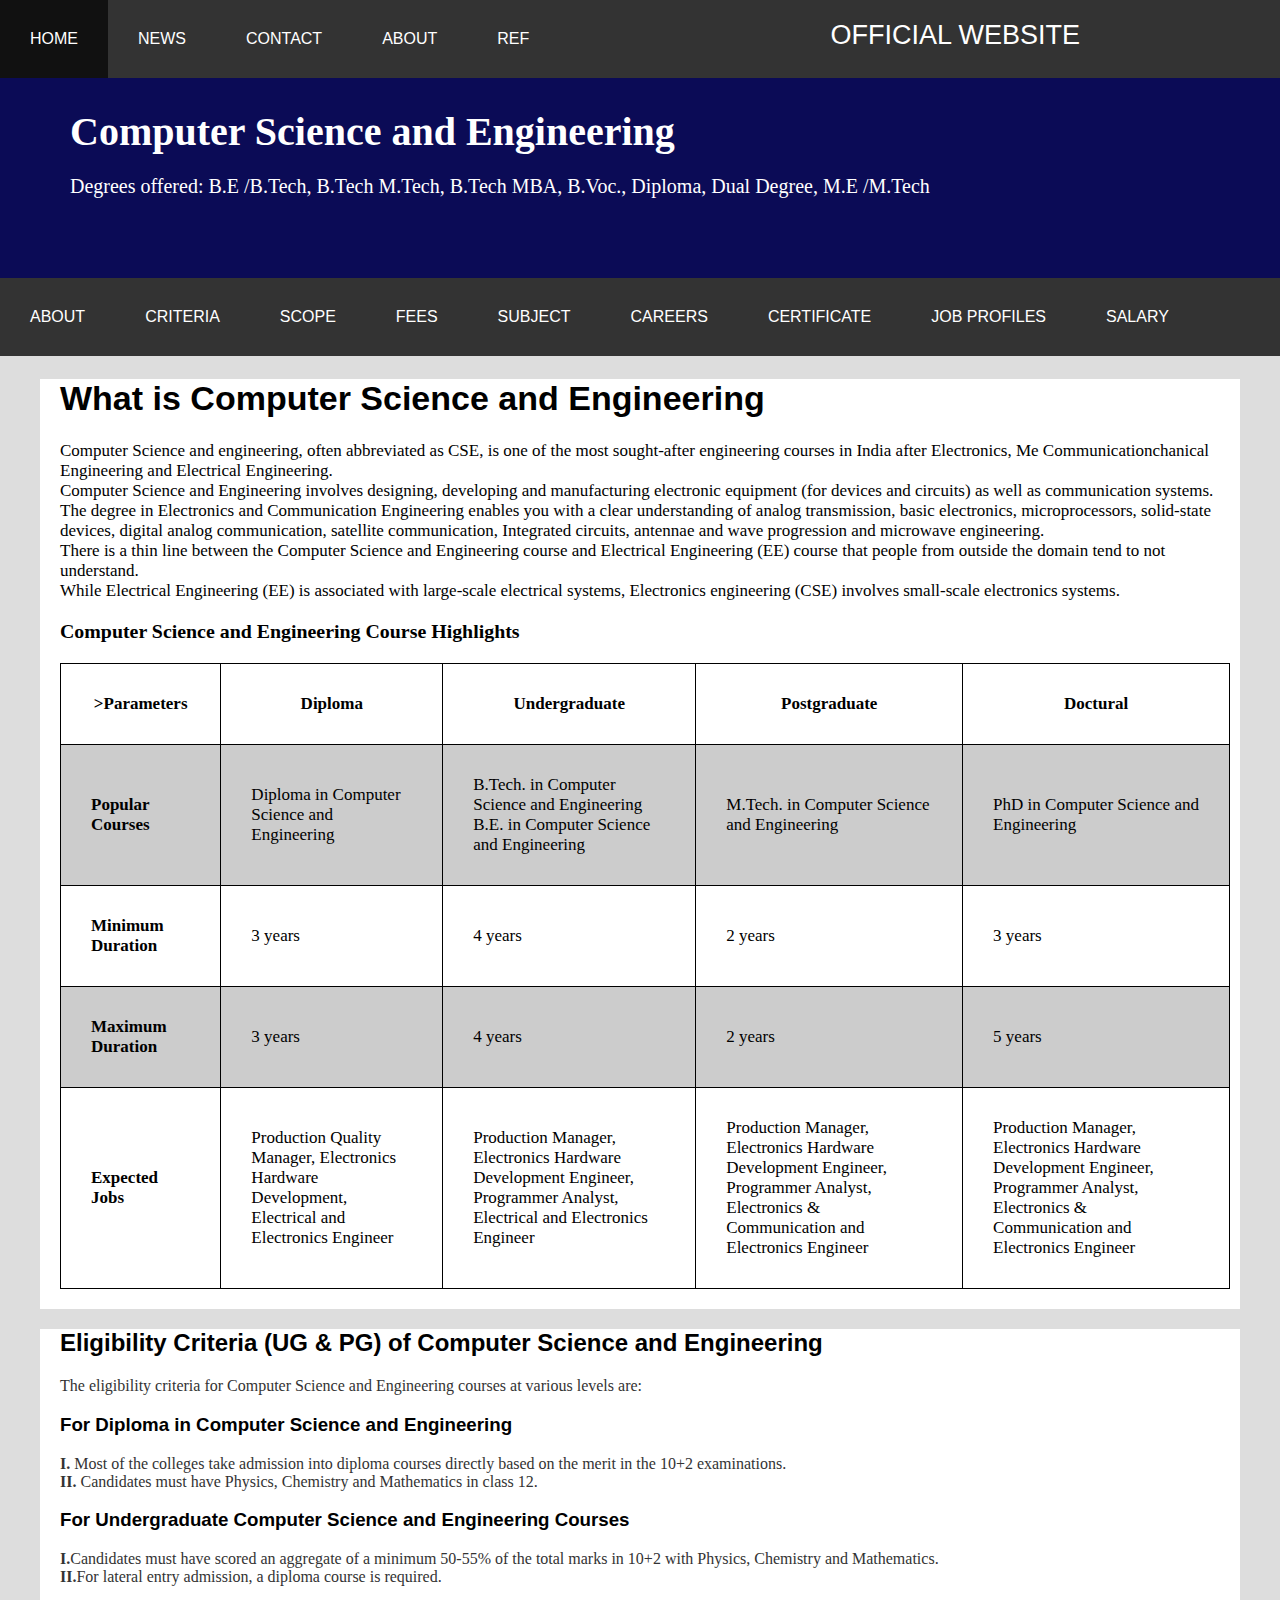
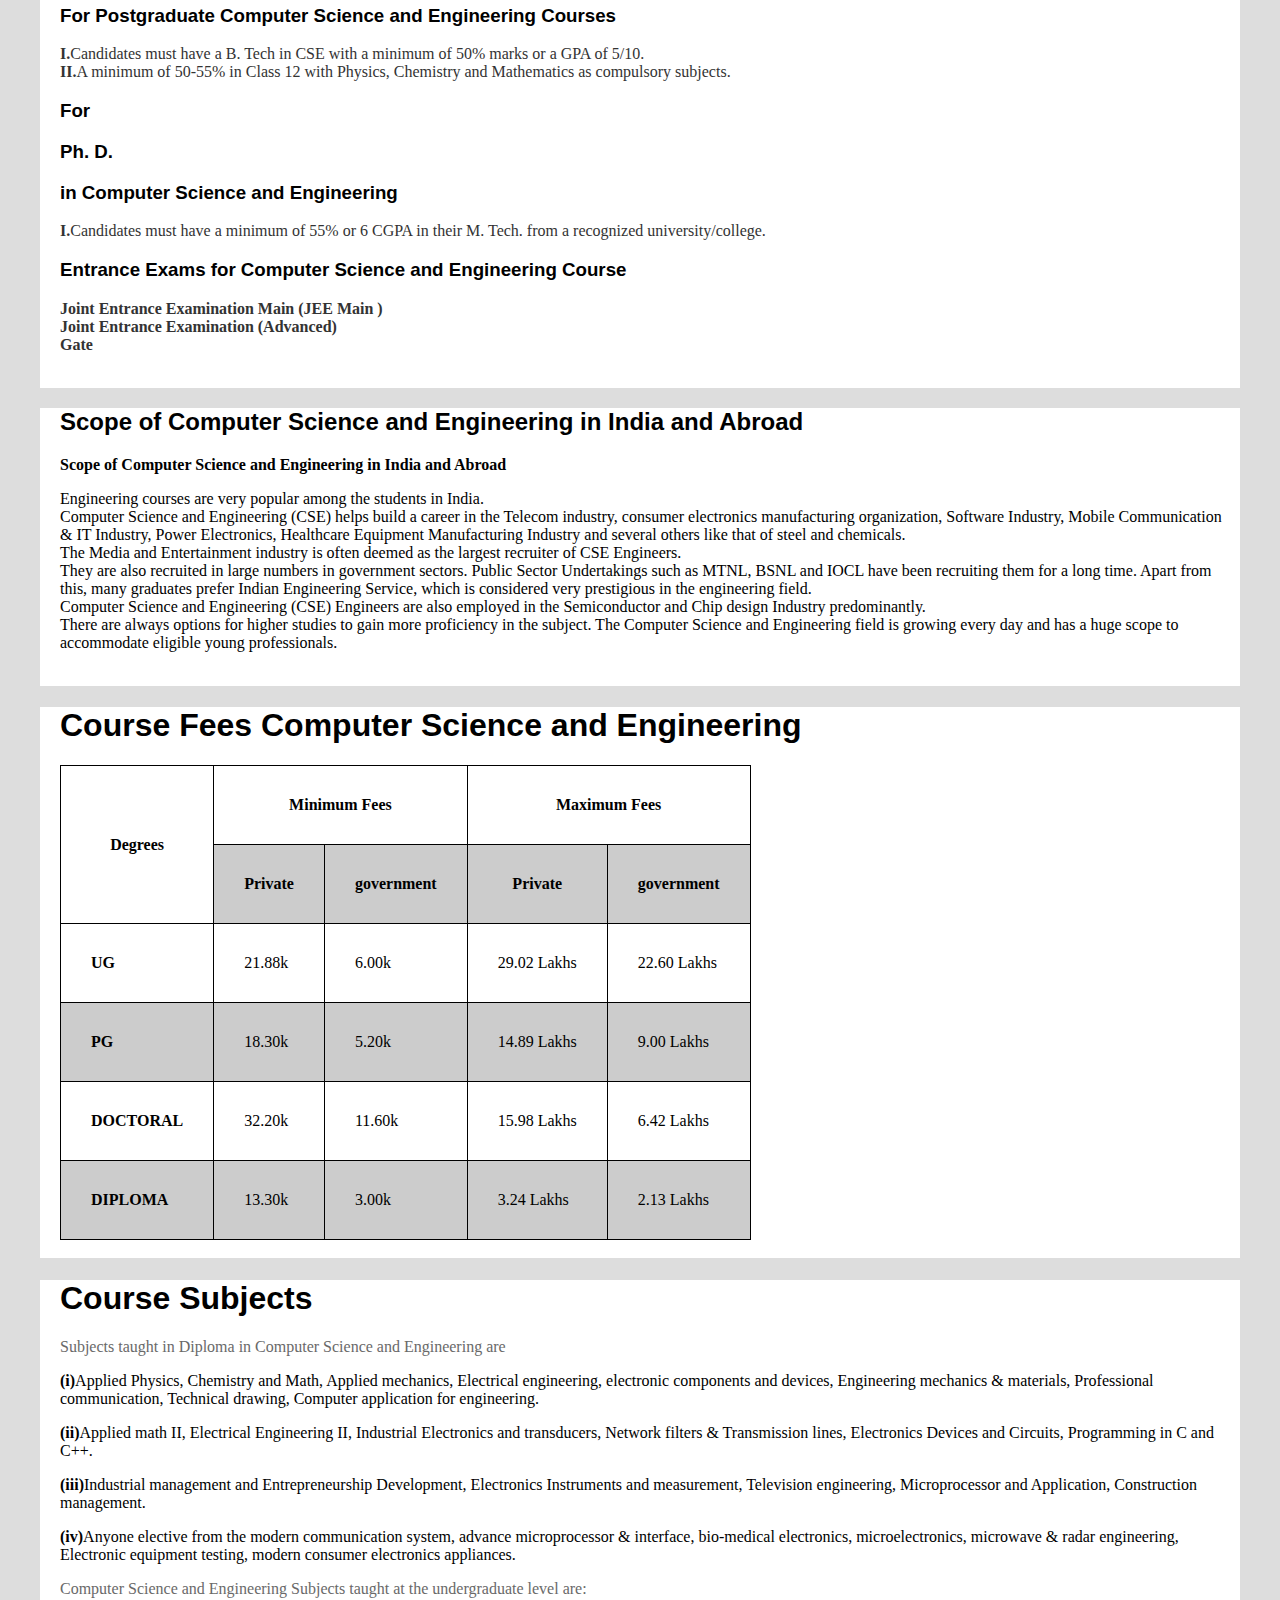
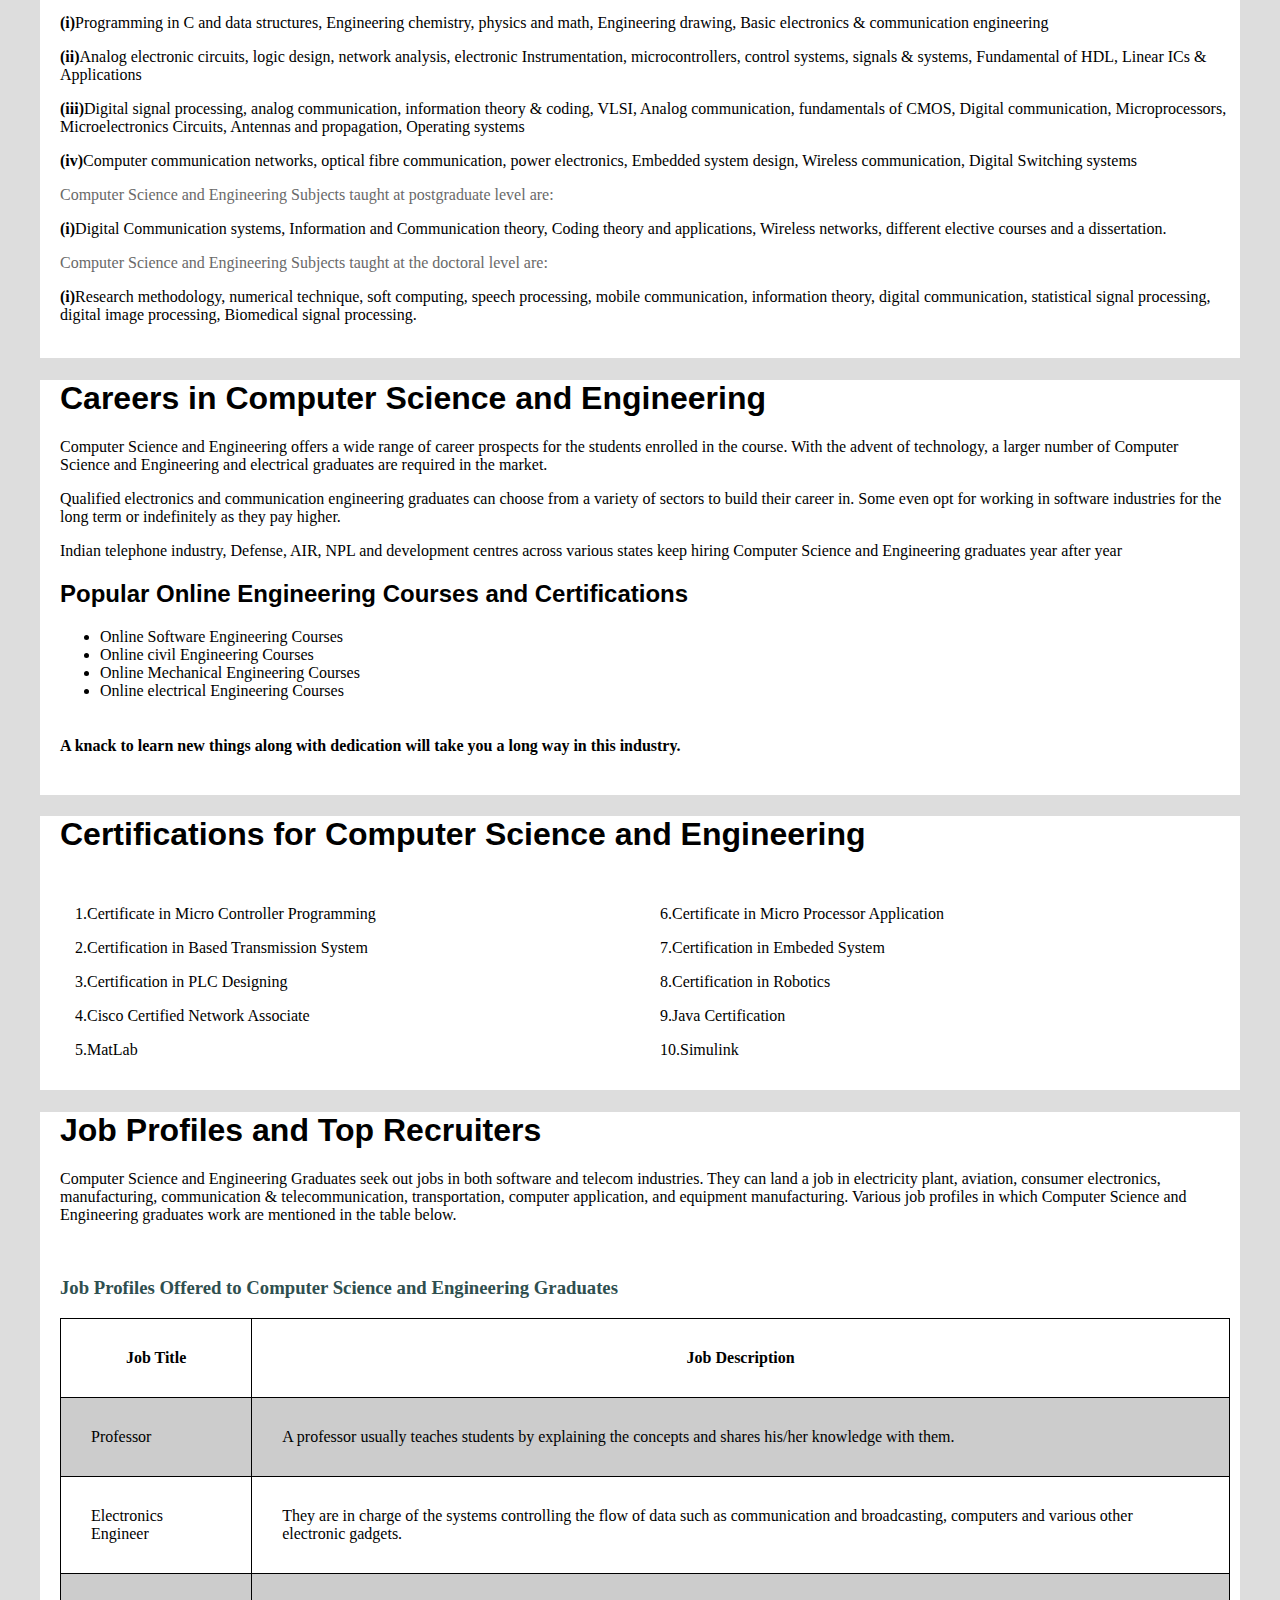
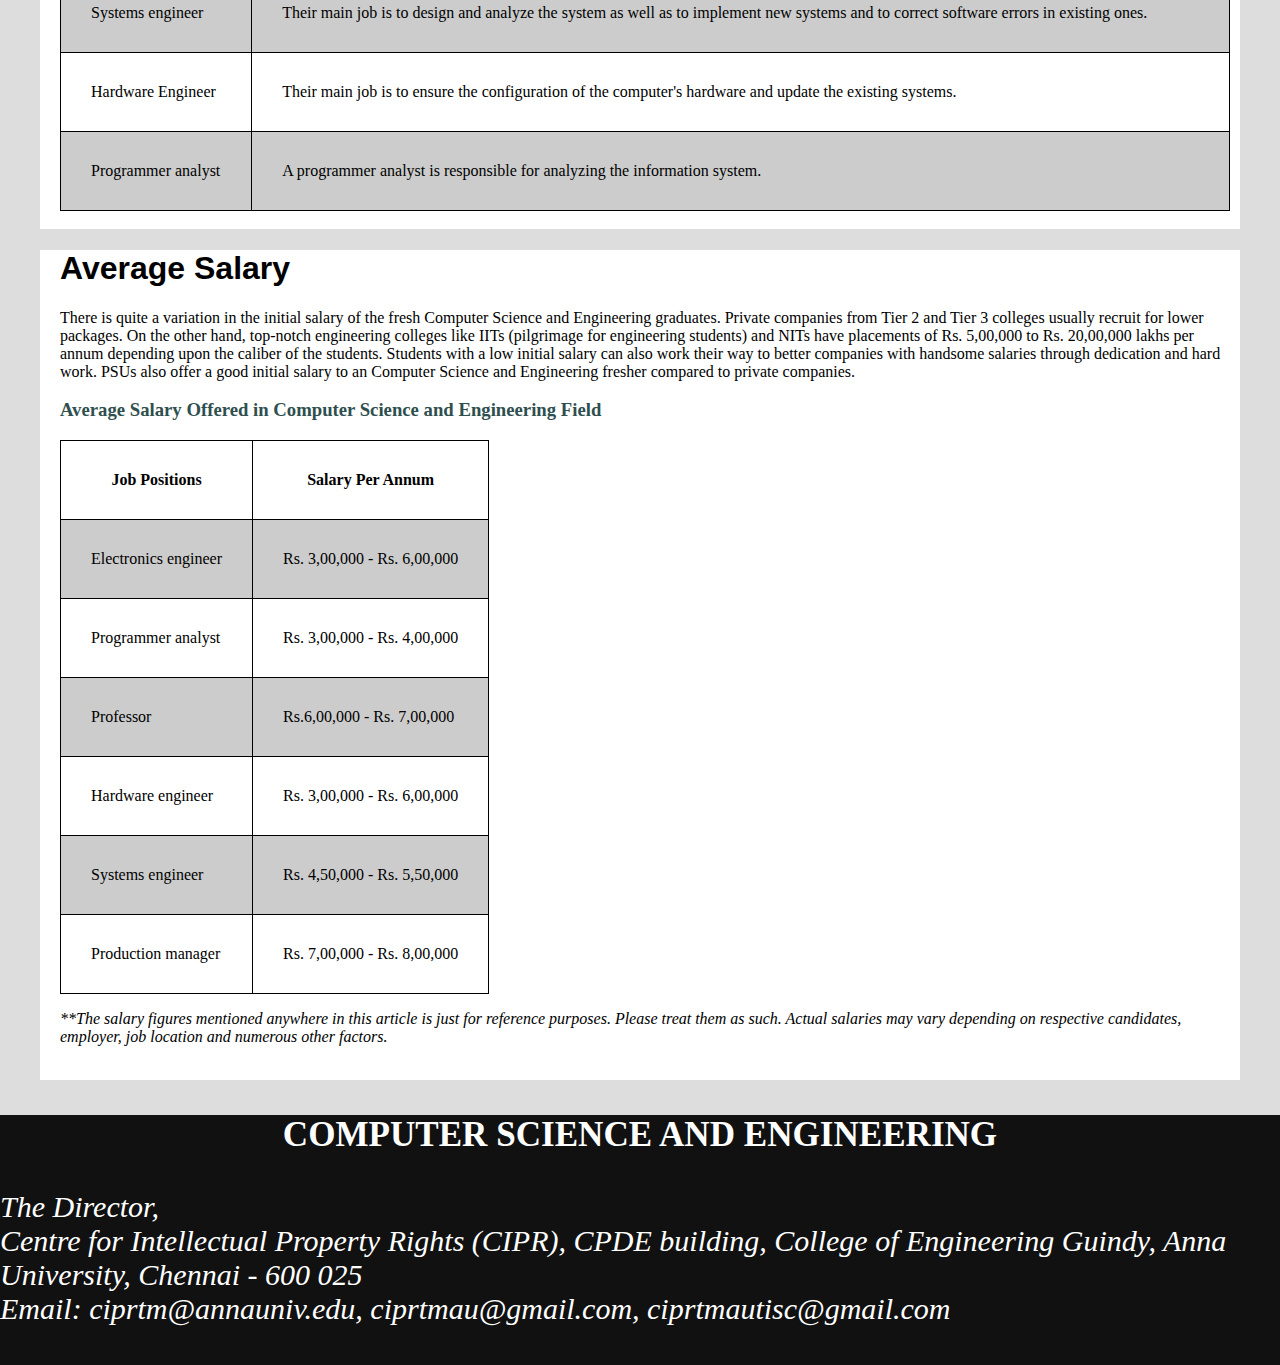
<file: CSE.html>
<!DOCTYPE html>
<html lang="en">
<head>
    <meta charset="UTF-8">
    <meta http-equiv="X-UA-Compatible" content="IE=edge">
    <meta name="viewport" content="width=device-width, initial-scale=1.0">
    <link rel='stylesheet' type='text/css' media='screen' href='style1.css'>
    <title>CSE</title>

</head>
<body style="background-color: #ddd ;">
    <ol>
        <li><a href "#home">HOME</a></li>
        <li><a href "#news">NEWS</a></li>
        <li><a href "#contact">CONTACT</a></li>
        <li><a href "#about">ABOUT</a></li>
        <li><a href "#ref">REF</a></li>
        <li class="ri" >OFFICIAL WEBSITE</li>
    </ol>
<header>
 <div>
  <div class="gallery"> 
  <img src="images/cse.jpg" alt="CSE">
  </div>
  <b>Computer Science and Engineering</b>
  <p style="font-size:20px;">Degrees offered: B.E /B.Tech, B.Tech M.Tech, B.Tech MBA, B.Voc., Diploma, Dual Degree, M.E /M.Tech</p>
</header>
<ol>
  <li><a href= "#about">ABOUT</a></li>
  <li><a href ="#criteria">CRITERIA</a></li>
  <li><a href ="#scope">SCOPE</a></li>
  <li><a href ="#fees">FEES</a></li>
  <li><a href ="#subject">SUBJECT</a></li>
  <li><a href= "#careers">CAREERS</a></li>
  <li><a href ="#certificates">CERTIFICATE</a></li>
  <li><a href ="#jobprofiles">JOB PROFILES</a></li>
  <li><a href ="#salary">SALARY</a></li>
</ol>
<div class="abouh" id="about" >
<h1 style="font-family:'Trebuchet MS', 'Lucida Sans Unicode', 'Lucida Grande', 'Lucida Sans', Arial, sans-serif;">What is Computer Science and Engineering</h1>
<p >Computer Science and engineering, often abbreviated as CSE, is one of the most sought-after engineering courses in India
 after Electronics, Me Communicationchanical Engineering and Electrical Engineering.<br> Computer Science and Engineering involves designing,
 developing and manufacturing electronic equipment (for devices and circuits) as well as communication systems.<br> The degree in Electronics
 and Communication Engineering enables you with a clear understanding of analog transmission, basic electronics, microprocessors, 
 solid-state devices, digital analog communication, satellite communication, Integrated circuits, antennae and wave progression
 and microwave engineering.<br>
 There is a thin line between the Computer Science and Engineering course and Electrical Engineering (EE) course that people
 from outside the domain tend to not understand. <br> While Electrical Engineering (EE) is associated with large-scale electrical systems,
 Electronics engineering (CSE) involves small-scale electronics systems.</p>
<h3>Computer Science and Engineering Course Highlights</h3>
<table>
  <tr>
    <th><b>>Parameters</b></th>
    <th><b>Diploma</b></th>
    <th><b>Undergraduate</b></th>
    <th><b>Postgraduate</b></th>
    <th><b>Doctural</b></th>
  </tr>
  <tr>
    <td><b>Popular Courses</b></td>
    <td>Diploma in Computer Science and Engineering</td>
    <td>B.Tech. in Computer Science and Engineering
      B.E. in Computer Science and Engineering</td>
    <td>M.Tech. in Computer Science and Engineering</td>
    <td>PhD in Computer Science and Engineering</td>
    </tr>
  <tr>
    <td><b>Minimum Duration</b></td>
    <td>3 years</td>
    <td>4 years</td>
    <td>2 years</td>
    <td>3 years</td>
  </tr>
  <tr>
    <td><b>Maximum Duration</b></td>
    <td>3 years</td>
    <td>4 years</td>
    <td>2 years</td>
    <td>5 years</td>
  </tr>
  <tr>
    <td><b>Expected Jobs</b></td>
    <td>Production Quality Manager, Electronics Hardware Development, Electrical and Electronics Engineer</td>
    <td>Production Manager, Electronics Hardware Development Engineer, Programmer Analyst, Electrical and Electronics Engineer</td>
    <td>Production Manager, Electronics Hardware Development Engineer, Programmer Analyst, Electronics & Communication and Electronics Engineer</td>
    <td>Production Manager, Electronics Hardware Development Engineer, Programmer Analyst, Electronics & Communication and Electronics Engineer</td>
  </tr>
</table><br>
</div>
<div class="abouy" id="criteria">
 <h2 style="font-family:'Trebuchet MS', 'Lucida Sans Unicode', 'Lucida Grande', 'Lucida Sans', Arial, sans-serif;"><b>Eligibility Criteria (UG & PG) of Computer Science and Engineering</b></h2>
 <p style="color: #333;">The eligibility criteria for Computer Science and Engineering courses at various levels are:</p>
 <h3 style="font-family:'Trebuchet MS', 'Lucida Sans Unicode', 'Lucida Grande', 'Lucida Sans', Arial, sans-serif;">For Diploma in Computer Science and Engineering </h3>
 <p style="color: #333;"><b>I.</b>  Most of the colleges take admission into diploma courses directly based on the merit in the 10+2 examinations.<br>
  <b>II.</b> Candidates must have Physics, Chemistry and Mathematics in class 12.</p>
<h3 style="font-family:'Trebuchet MS', 'Lucida Sans Unicode', 'Lucida Grande', 'Lucida Sans', Arial, sans-serif;">For Undergraduate Computer Science and Engineering Courses</h3>
<p style="color: #333;"><b>I.</b>Candidates must have scored an aggregate of a minimum 50-55% of the total marks in 10+2 with Physics, Chemistry and Mathematics.<br>
<b>II.</b>For lateral entry admission, a diploma course is required.</p>
<h3 style="font-family:'Trebuchet MS', 'Lucida Sans Unicode', 'Lucida Grande', 'Lucida Sans', Arial, sans-serif;">For Postgraduate Computer Science and Engineering Courses</h3>
<p style="color: #333;"><b>I.</b>Candidates must have a B. Tech in CSE with a minimum of 50% marks or a GPA of 5/10.<br>
<b>II.</b>A minimum of 50-55% in Class 12 with Physics, Chemistry and Mathematics as compulsory subjects.</p>
<h3 style="font-family:'Trebuchet MS', 'Lucida Sans Unicode', 'Lucida Grande', 'Lucida Sans', Arial, sans-serif;">For</h3>
<h3 style="font-family:'Trebuchet MS', 'Lucida Sans Unicode', 'Lucida Grande', 'Lucida Sans', Arial, sans-serif;">Ph. D.</h3>
<h3 style="font-family:'Trebuchet MS', 'Lucida Sans Unicode', 'Lucida Grande', 'Lucida Sans', Arial, sans-serif;"> in Computer Science and Engineering</h3>
<p style="color: #333;"><b>I.</b>Candidates must have a minimum of 55% or 6 CGPA in their M. Tech. from a recognized university/college.</p>
<h3 style="font-family:'Trebuchet MS', 'Lucida Sans Unicode', 'Lucida Grande', 'Lucida Sans', Arial, sans-serif;">Entrance Exams for Computer Science and Engineering Course</h3>
<p style="color: #333;"><b> Joint Entrance Examination Main (JEE Main )<br>
      Joint Entrance Examination (Advanced)<br>
      Gate</b></p> <br>
</div>
<div class="abouy" id="scope">
<h2 style="font-family:'Trebuchet MS', 'Lucida Sans Unicode', 'Lucida Grande', 'Lucida Sans', Arial, sans-serif;">Scope of Computer Science and Engineering in India and Abroad</h2>
<p><b>Scope of Computer Science and Engineering in India and Abroad</b></p>
<p>Engineering courses are very popular among the students in India. <br>Computer Science and Engineering (CSE) helps build a career in the Telecom industry,
    consumer electronics manufacturing organization, Software Industry, Mobile Communication & IT Industry, Power Electronics, Healthcare Equipment Manufacturing Industry and several
    others like that of steel and chemicals.<br> The Media and Entertainment industry is often deemed as the largest
     recruiter of CSE Engineers.<br>
     They are also recruited in large numbers in government sectors. Public Sector Undertakings such as MTNL, BSNL and IOCL have been recruiting them for a long time.
      Apart from this, many graduates prefer Indian Engineering Service, which is considered very prestigious in the engineering field. <br>
      Computer Science and Engineering (CSE) Engineers are also employed in the 
      Semiconductor and Chip design Industry predominantly.<br>
      There are always options for higher studies to gain more proficiency in the subject. The Computer Science and Engineering field
       is growing every day and has a  huge scope to accommodate eligible young professionals.</p><br>
</div>
<div class="abouy" id="fees">
<h1 style="font-family:'Trebuchet MS', 'Lucida Sans Unicode', 'Lucida Grande', 'Lucida Sans', Arial, sans-serif;">Course Fees Computer Science and Engineering</h1>
<table>
  <tr>
    <th rowspan="2">Degrees</th>
    <th colspan="2">Minimum Fees</th>
    <th colspan="2">Maximum Fees</th>
  </tr>
  <tr>
    <th>Private</th>
    <th>government</th>
    <th>Private</th>
    <th>government</th>
  </tr>
  <tr>
    <td><b>UG</b></td>
    <td>21.88k</td>
    <td>6.00k</td>
    <td>29.02 Lakhs</td>
    <td>22.60 Lakhs</td>
  </tr>
  <tr>
    <td><b>PG</b></td>
    <td>18.30k</td>
    <td>5.20k</td>
    <td>14.89 Lakhs</td>
    <td>9.00 Lakhs</td>
  </tr>
  <tr>
    <td><b>DOCTORAL</b></td>
    <td>32.20k</td>
    <td>11.60k</td>
    <td>15.98 Lakhs</td>
    <td>6.42 Lakhs</td>
  </tr>
  <tr>
    <td><b>DIPLOMA</b></td>
    <td>13.30k</td>
    <td>3.00k</td>
    <td>3.24 Lakhs</td>
    <td>2.13 Lakhs</td>
  </tr>
</table><br>
</div>
<div class="abouy" id="subject">
<h1 style="font-family:'Trebuchet MS', 'Lucida Sans Unicode', 'Lucida Grande', 'Lucida Sans', Arial, sans-serif;">Course Subjects</h1>
<p style="color: dimgray;">Subjects taught in Diploma in Computer Science and Engineering are</p>

<p> <b>(i)</b>Applied Physics, Chemistry and Math, Applied mechanics, Electrical engineering, electronic components and
 devices, Engineering mechanics & materials, Professional communication, Technical drawing, Computer application for engineering.</p>
<p> <b>(ii)</b>Applied math II, Electrical Engineering II, Industrial Electronics and transducers, Network filters & Transmission lines,
   Electronics Devices and Circuits, Programming in C and C++.</p>
<p> <b>(iii)</b>Industrial management and Entrepreneurship Development, Electronics Instruments and measurement,
   Television engineering, Microprocessor and Application, Construction management.</p>
<p> <b>(iv)</b>Anyone elective from the modern communication system, advance microprocessor & interface, bio-medical electronics,
   microelectronics, microwave & radar engineering, Electronic equipment testing, modern consumer electronics appliances.</p>
<p style="color: dimgray;">Computer Science and Engineering Subjects taught at the undergraduate level are:</p>
<p><b>(i)</b>Programming in C and data structures, Engineering chemistry, physics and math,
   Engineering drawing, Basic electronics & communication engineering</p>
<p><b>(ii)</b>Analog electronic circuits, logic design, network analysis, electronic Instrumentation, microcontrollers, control systems,
   signals & systems, Fundamental of HDL, Linear ICs & Applications</p>
<p><b>(iii)</b>Digital signal processing, analog communication, information theory & coding, VLSI, Analog communication, fundamentals of CMOS, 
  Digital communication, Microprocessors, Microelectronics Circuits, Antennas and propagation, Operating systems</p>
<p><b>(iv)</b>Computer communication networks, optical fibre communication, power electronics, 
  Embedded system design, Wireless communication, Digital Switching systems</p>
<p style="color: dimgray;">Computer Science and Engineering Subjects taught at postgraduate level are:</p>
<p><b>(i)</b>Digital Communication systems, Information and Communication theory, 
  Coding theory and applications, Wireless networks, different elective courses and a dissertation.</p>
<p style="color: dimgray;">Computer Science and Engineering Subjects taught at the doctoral level are:</p>
<p><b>(i)</b>Research methodology, numerical technique, soft computing, speech processing, mobile communication, information theory, digital communication,
   statistical signal processing, digital image processing, Biomedical signal processing.</p><br>
</div>
<div class="abouy" id="careers">
<h1 style="font-family:'Trebuchet MS', 'Lucida Sans Unicode', 'Lucida Grande', 'Lucida Sans', Arial, sans-serif;">Careers in Computer Science and Engineering</h1>
<p>Computer Science and Engineering offers a wide range of career prospects for the students enrolled in the course. With the advent of technology,
   a larger number of Computer Science and Engineering and electrical graduates are required in the market.</p><p> Qualified electronics and
    communication engineering graduates can choose from a variety of sectors to build their career in. Some even opt for working in software industries 
    for the long term or indefinitely as they pay higher.</p><p> Indian telephone industry, Defense, AIR, NPL and development centres across various states keep
     hiring Computer Science and Engineering graduates year after year</p>
<h2 style="font-family:'Trebuchet MS', 'Lucida Sans Unicode', 'Lucida Grande', 'Lucida Sans', Arial, sans-serif;">Popular Online Engineering Courses and Certifications</h2>
<ul class="a">
  <li>Online Software Engineering Courses</li><br>
  <li>Online civil Engineering Courses</li><br>
  <li>Online Mechanical Engineering Courses</li><br>
  <li>Online electrical Engineering Courses</li>
</ul><br>
<h4>A knack to learn new things along with dedication will take you a long way in this industry.</h4><br>
</div>
<div class="abouy" id="certificates">
 <h1 >Certifications for Computer Science and Engineering</h1> 
 <div class="row" >
  <div class="column"  >
    <p>1.Certificate in Micro Controller Programming</p>
    <p>2.Certification in Based Transmission System</p>
    <p>3.Certification in PLC Designing</p>
    <p>4.Cisco Certified Network Associate</p>
    <p>5.MatLab</p>
  </div>
  <div class="column" >
    <p>6.Certificate in Micro Processor Application</p>
    <p>7.Certification in Embeded System</p>
    <p>8.Certification in Robotics</p>
    <p>9.Java Certification</p>
    <p>10.Simulink</p>
  </div>
</div>  
</div>
<div class="abouy" id=jobprofiles>
<h1>Job Profiles and Top Recruiters</h1>
<p>Computer Science and Engineering Graduates seek out jobs in both software and telecom industries.
   They can land a job in electricity plant, aviation, consumer electronics, manufacturing, communication & telecommunication, 
   transportation, computer application, and equipment manufacturing. Various job profiles in which Computer Science and     Engineering graduates work are mentioned in the table below.</p><br>
<h3 style="color: darkslategrey;">Job Profiles Offered to Computer Science and Engineering Graduates</h3>
<table>
  <tr>
    <th>Job Title</th>
    <th>Job Description</th>
  </tr>
  <tr>
    <td>Professor</td>
    <td>A professor usually teaches students by explaining the concepts and shares his/her knowledge with them.</td>
  </tr>
  <tr>
    <td>Electronics Engineer</td>
    <td>They are in charge of the systems controlling the flow of data such as communication and broadcasting, computers and various other electronic gadgets.</td>
  </tr>
  <tr>
    <td>Systems engineer</td>
    <td>Their main job is to design and analyze the system as well as to implement new systems and to correct software errors in existing ones.</td>
  </tr>
  <tr>
    <td>Hardware Engineer</td>
    <td>Their main job is to ensure the configuration of the computer's hardware and update the existing systems.</td>
  </tr>
  <tr>
    <td>Programmer analyst</td>
    <td>A programmer analyst is responsible for analyzing the information system. </td>
  </tr>
  </table><br>
</div>
<div class="abouy" id="salary">
<h1>Average Salary</h1>
<p>There is quite a variation in the initial salary of the fresh Computer Science and Engineering graduates. 
  Private companies from Tier 2 and Tier 3 colleges usually recruit for lower packages. On the other hand, 
  top-notch engineering colleges like IITs (pilgrimage for engineering students) and NITs have placements 
  of Rs. 5,00,000 to Rs. 20,00,000 lakhs per annum depending upon the caliber of the students. Students with a low initial 
  salary can also work their way to better companies with handsome salaries through dedication and hard work.
   PSUs also offer a good initial salary to an Computer Science and Engineering fresher compared to private companies.</p>
<h3 style="color: darkslategrey;">Average Salary Offered in Computer Science and Engineering Field</h3>
<table>
  <tr>
    <th>Job Positions</th>
    <th>Salary Per Annum</th>
  </tr>
  <tr>
    <td>Electronics engineer</td>
    <td>Rs. 3,00,000 - Rs. 6,00,000</td>
  </tr>
  <tr>
    <td>Programmer analyst</td>
    <td>Rs. 3,00,000 - Rs. 4,00,000</td>
  </tr>
  <tr>
    <td>Professor</td>
    <td>Rs.6,00,000 - Rs. 7,00,000</td>
  </tr>
  <tr>
    <td>Hardware engineer</td>
    <td>Rs. 3,00,000 - Rs. 6,00,000</td>
  </tr>
  <tr>
    <td>Systems engineer</td>
    <td>Rs. 4,50,000 - Rs. 5,50,000</td>
  </tr>
  <tr>
    <td>Production manager</td>
    <td>Rs. 7,00,000 - Rs. 8,00,000</td>
  </tr>
</table>
<p><i>**The salary figures mentioned anywhere in this article is just for reference purposes.
   Please treat them as such. Actual salaries may vary depending on respective candidates,
    employer, job location and numerous other factors.</i></p><br>
</div>
</div>
<footer>
<h3 style="text-align:center">COMPUTER SCIENCE AND ENGINEERING</h3>
<address>
The Director,<br>
Centre for Intellectual Property Rights (CIPR),
CPDE building,
College of Engineering Guindy,
Anna University, Chennai - 600 025<br>
Email: ciprtm@annauniv.edu, ciprtmau@gmail.com, ciprtmautisc@gmail.com
</address>
</footer>
</body>
</html>
</file>
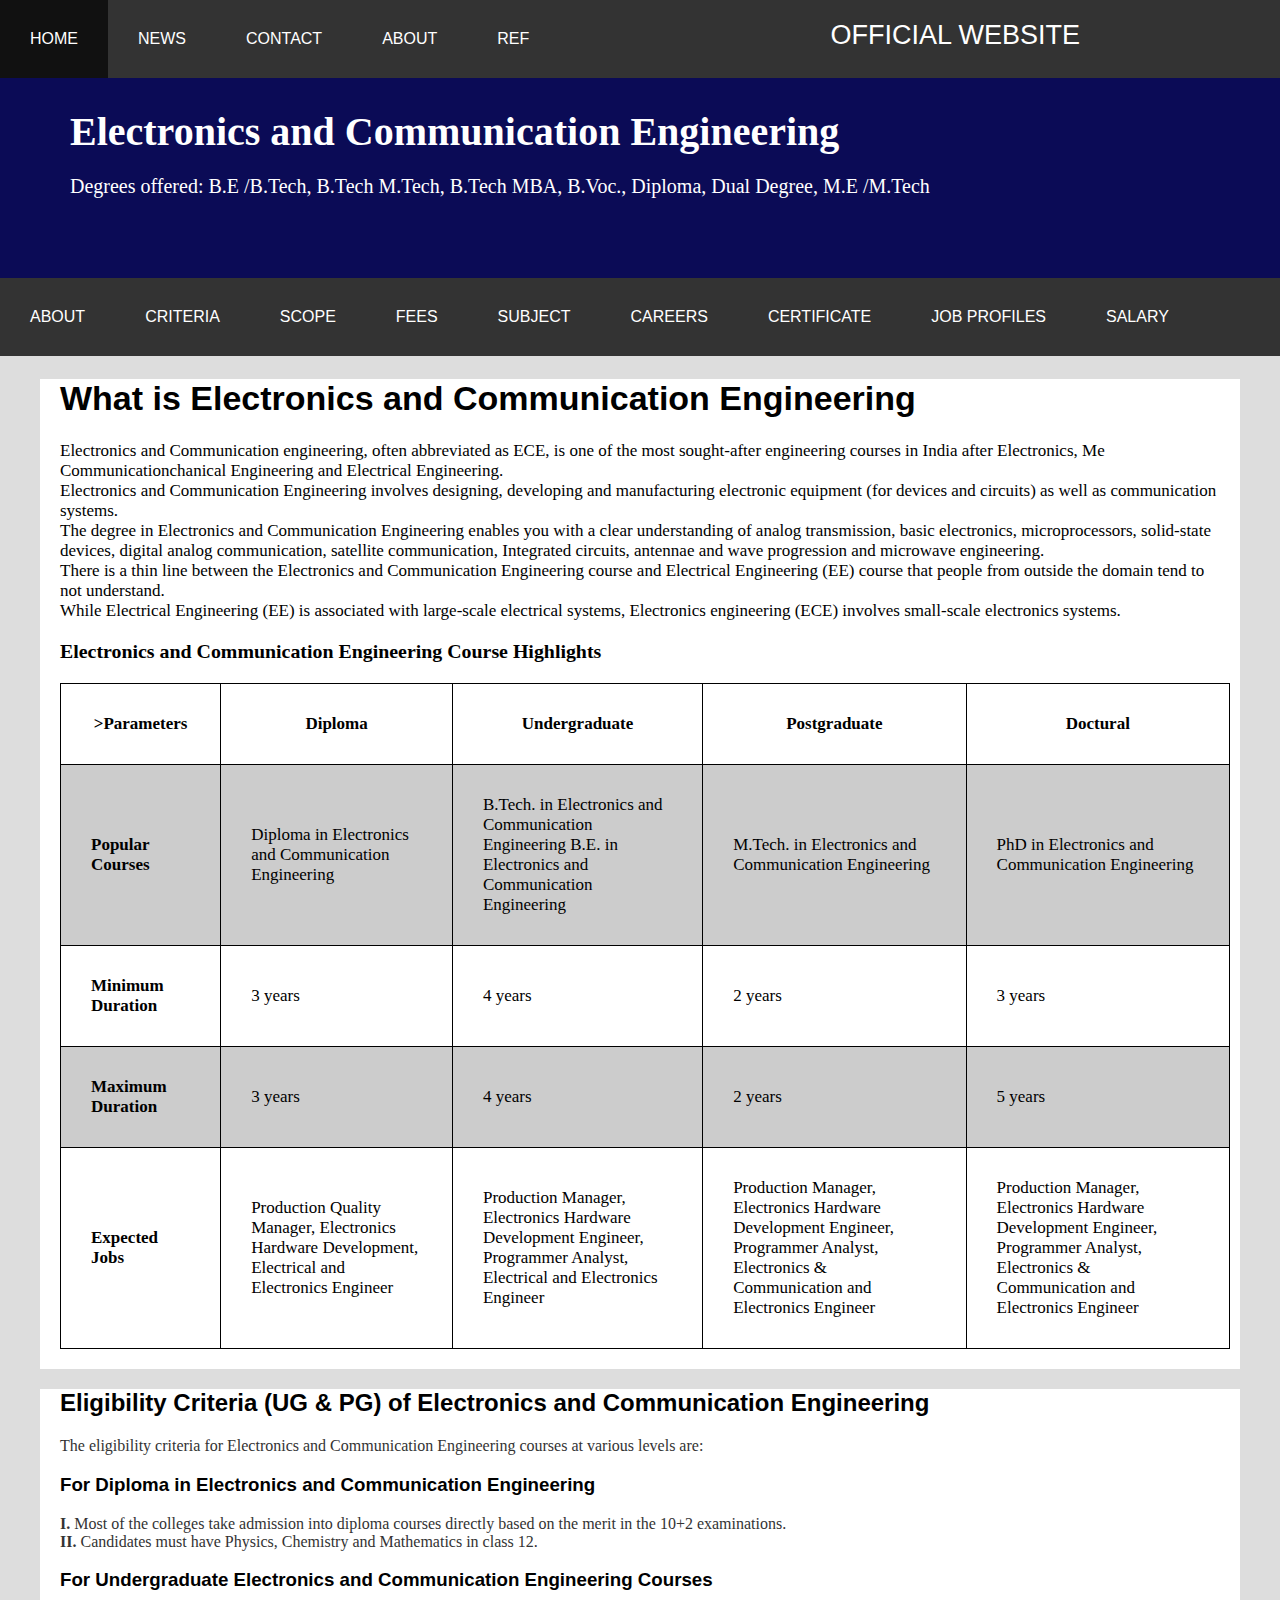
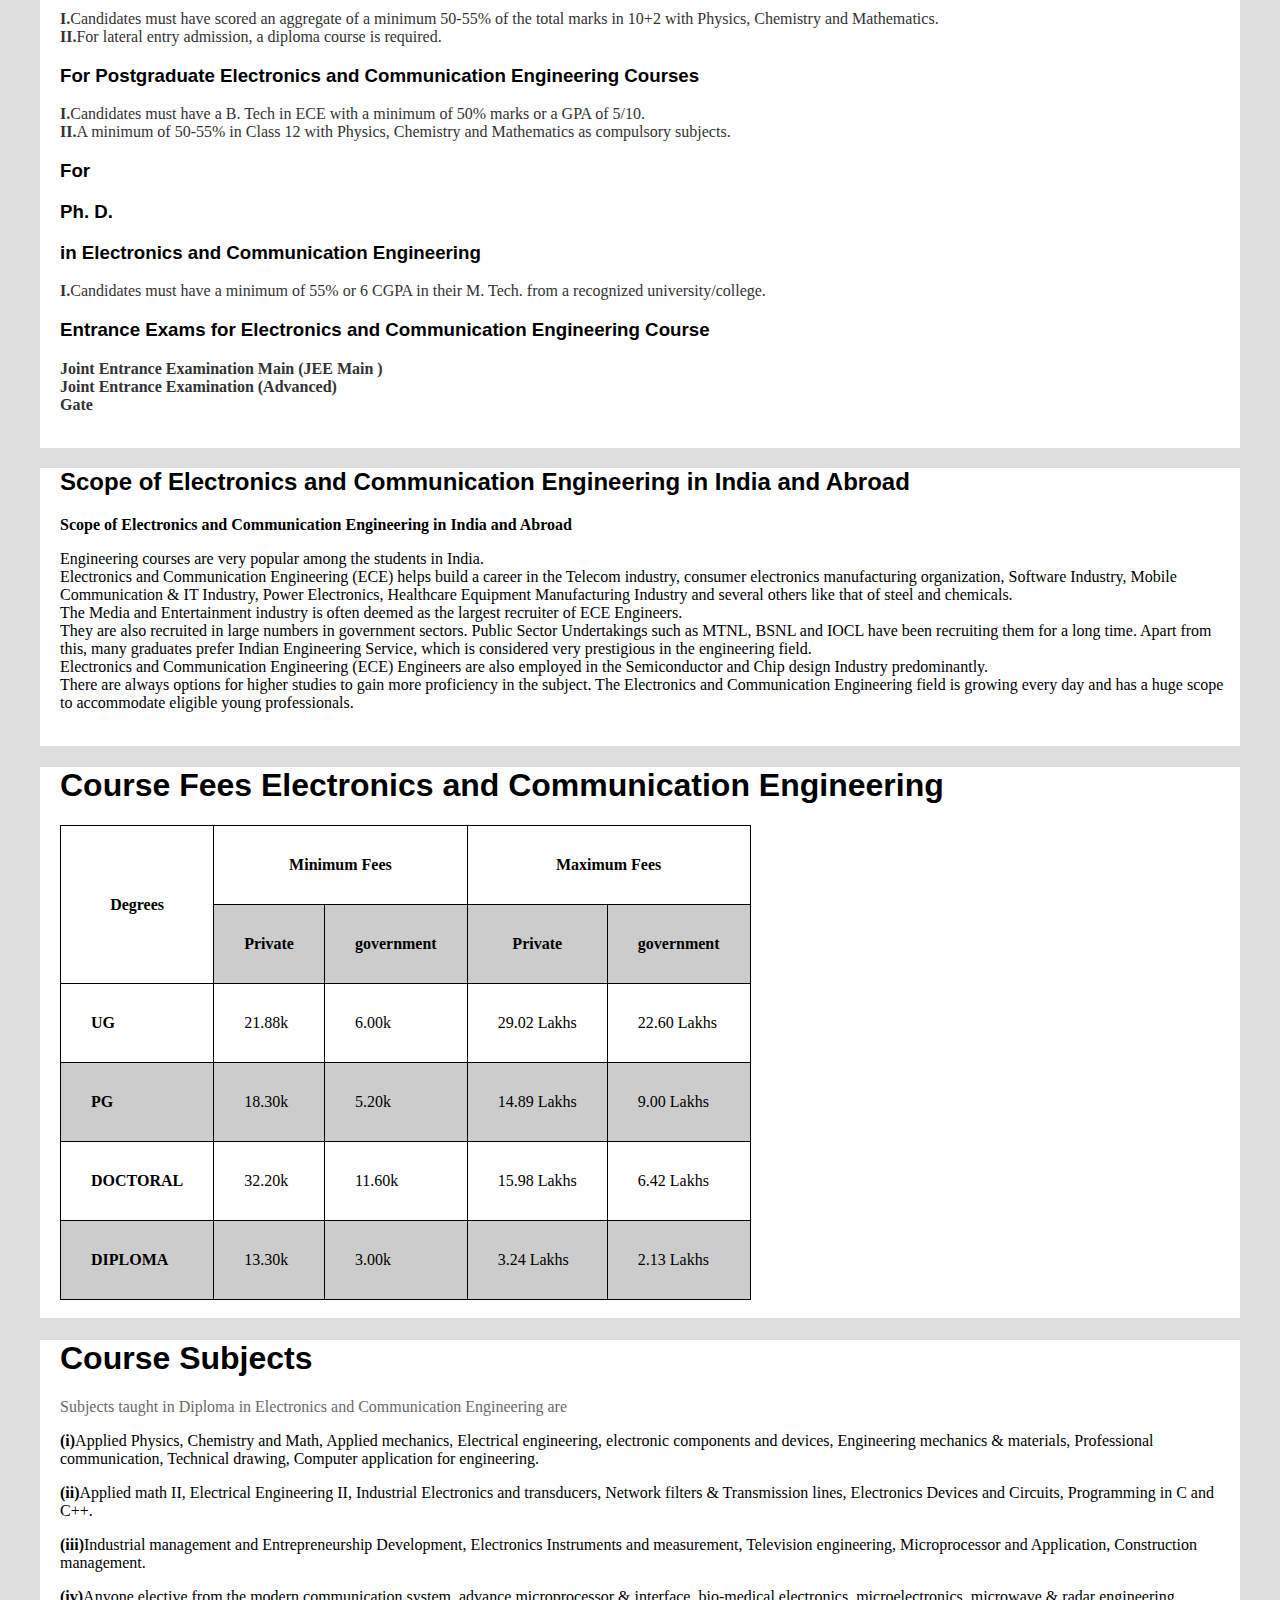
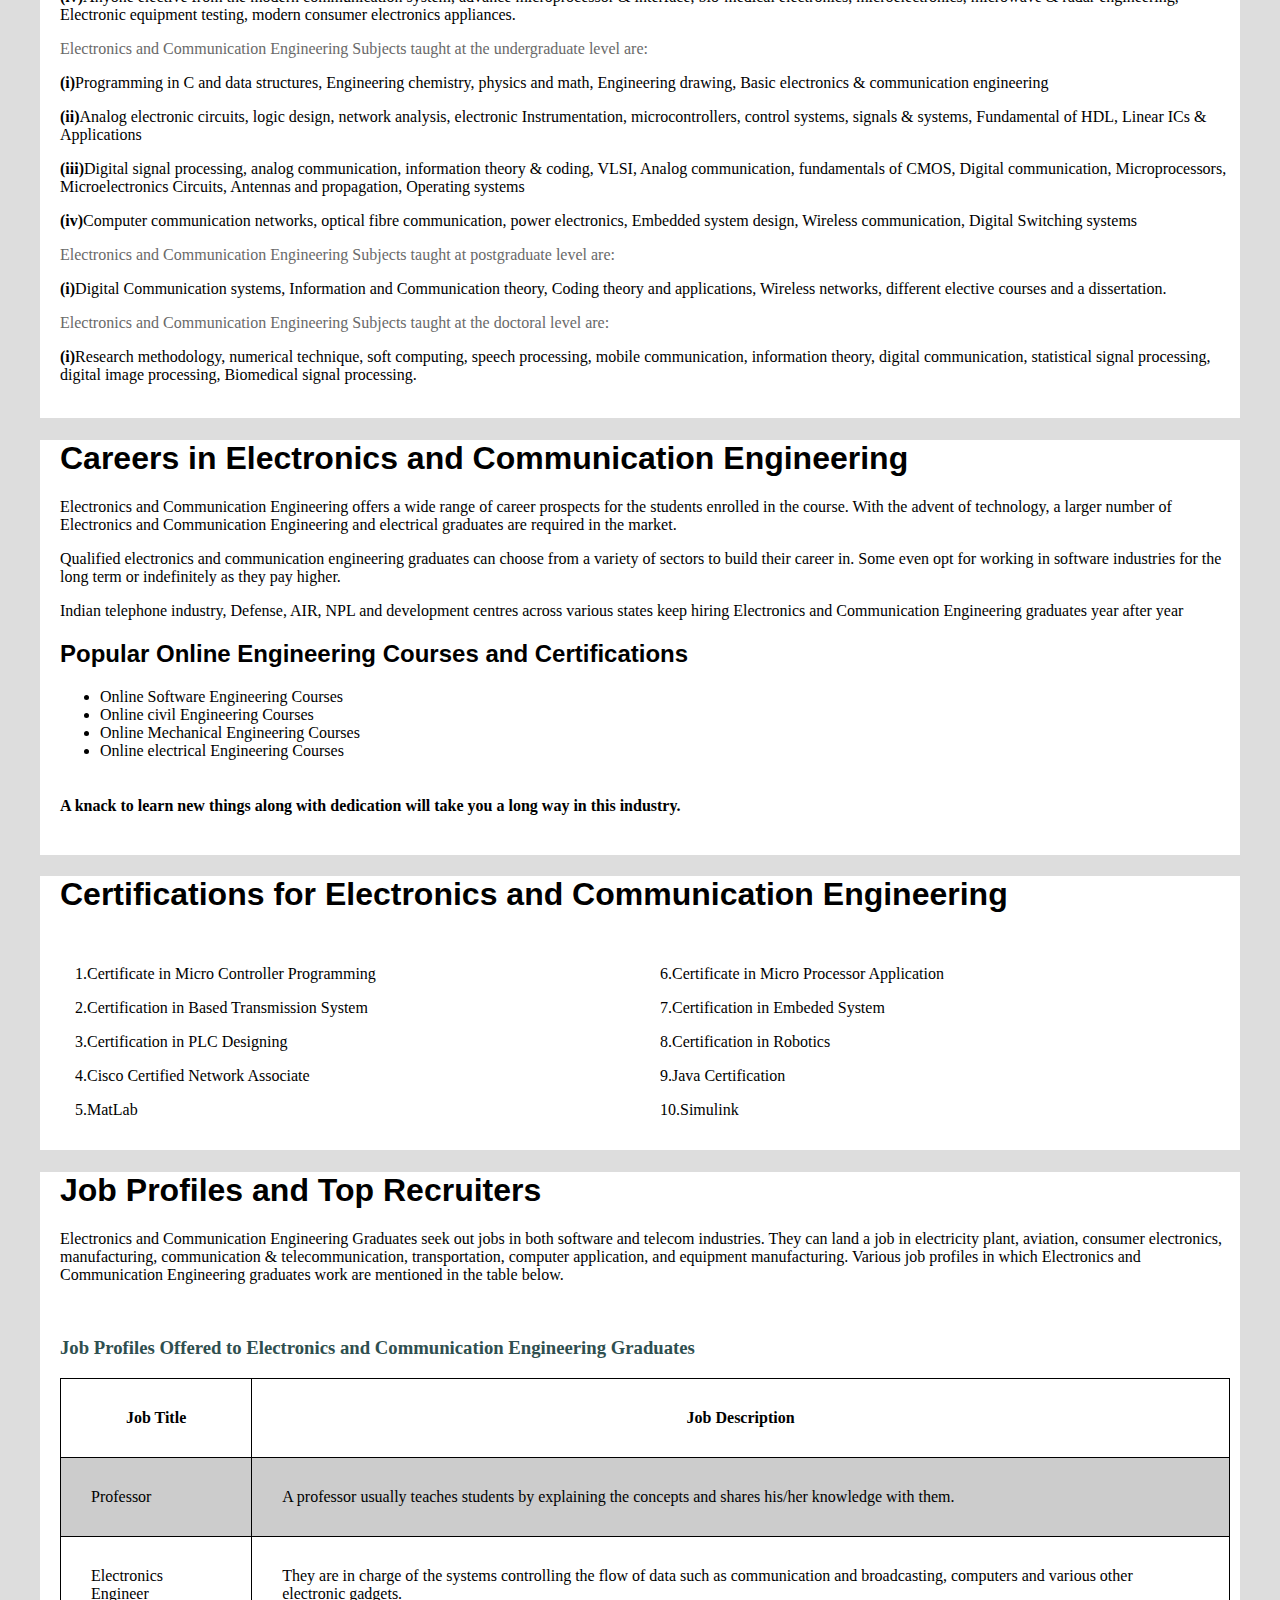
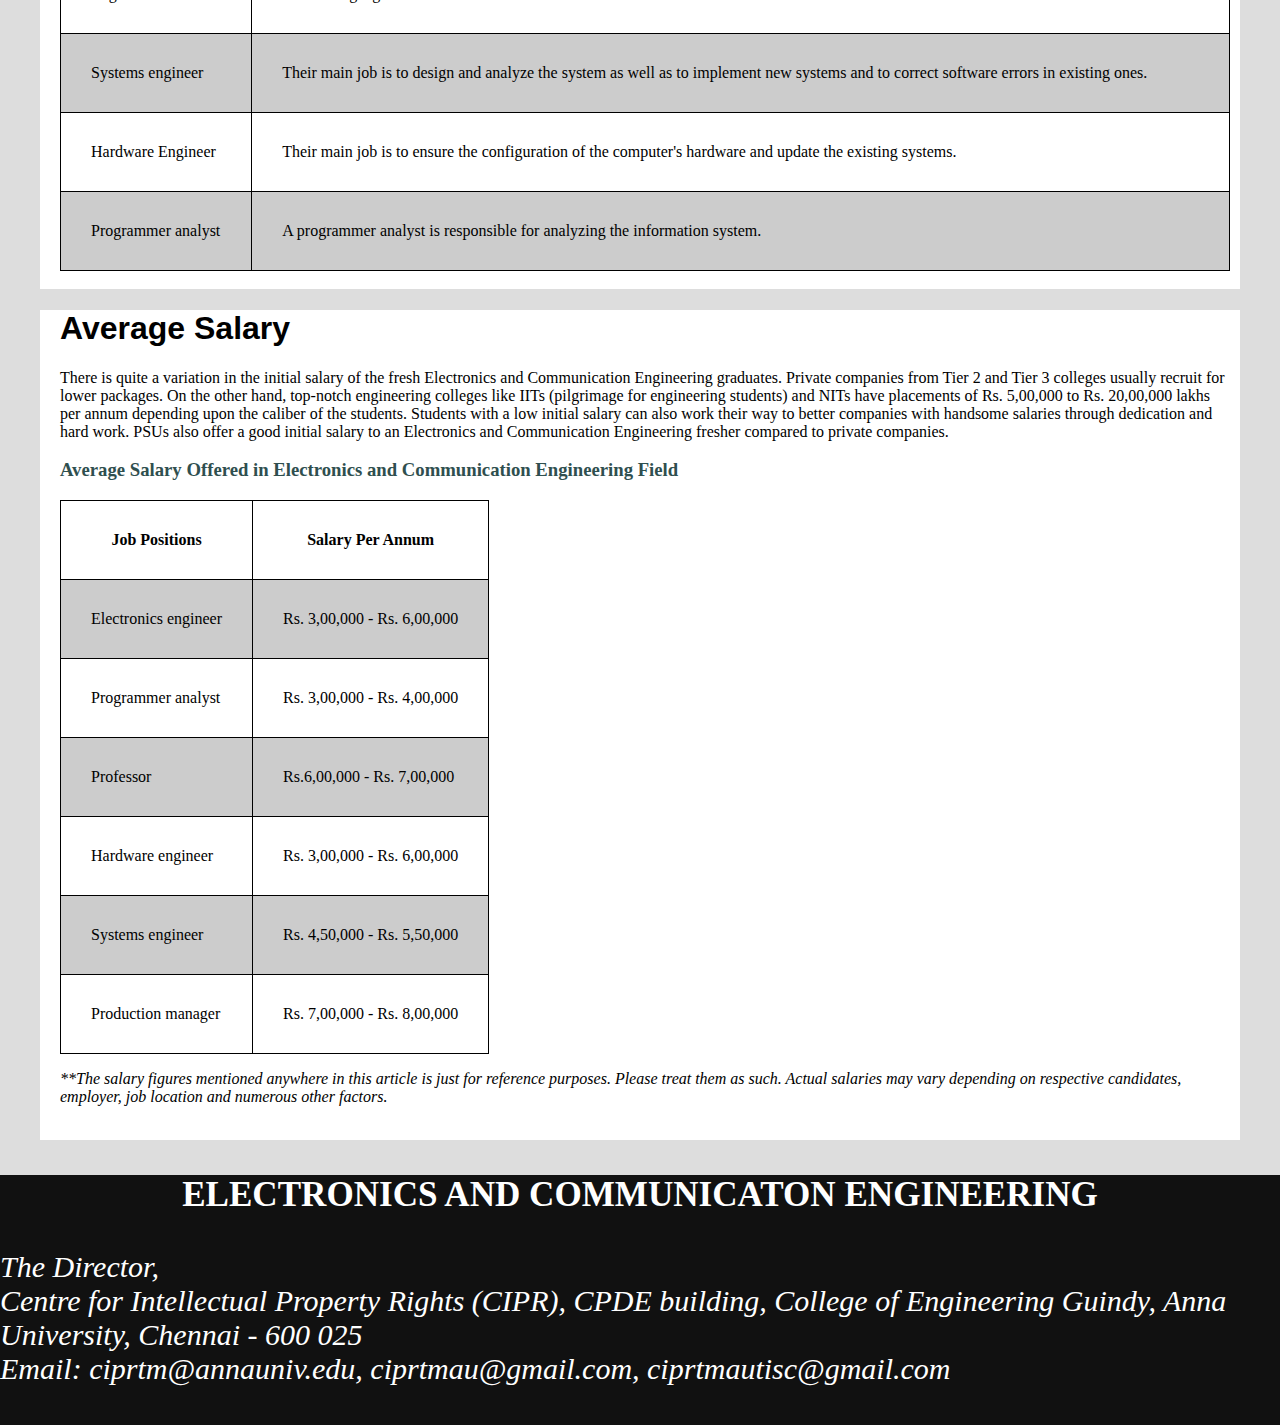
<file: ECE.html>
<!DOCTYPE html>
<html lang="en">
<head>
    <meta charset="UTF-8">
    <meta http-equiv="X-UA-Compatible" content="IE=edge">
    <meta name="viewport" content="width=device-width, initial-scale=1.0">
    <link rel='stylesheet' type='text/css' media='screen' href='style1.css'>
    <title>ECE</title>

</head>
<body style="background-color: #ddd ;">
    <ol>
        <li><a href "#home">HOME</a></li>
        <li><a href "#news">NEWS</a></li>
        <li><a href "#contact">CONTACT</a></li>
        <li><a href "#about">ABOUT</a></li>
        <li><a href "#ref">REF</a></li>
        <li class="ri" >OFFICIAL WEBSITE</li>
    </ol>
<header>
 <div>
  <div class="gallery"> 
  <img src="images/ece.jpg" alt="ece">
  </div>
  <b>Electronics and Communication Engineering</b>
  <p style="font-size:20px;">Degrees offered: B.E /B.Tech, B.Tech M.Tech, B.Tech MBA, B.Voc., Diploma, Dual Degree, M.E /M.Tech</p>
</header>
<ol>
  <li><a href= "#about">ABOUT</a></li>
  <li><a href ="#criteria">CRITERIA</a></li>
  <li><a href ="#scope">SCOPE</a></li>
  <li><a href ="#fees">FEES</a></li>
  <li><a href ="#subject">SUBJECT</a></li>
  <li><a href= "#careers">CAREERS</a></li>
  <li><a href ="#certificates">CERTIFICATE</a></li>
  <li><a href ="#jobprofiles">JOB PROFILES</a></li>
  <li><a href ="#salary">SALARY</a></li>
</ol>
<div class="abouh" id="about" >
<h1 style="font-family:'Trebuchet MS', 'Lucida Sans Unicode', 'Lucida Grande', 'Lucida Sans', Arial, sans-serif;">What is Electronics and Communication Engineering</h1>
<p >Electronics and Communication engineering, often abbreviated as ECE, is one of the most sought-after engineering courses in India
 after Electronics, Me Communicationchanical Engineering and Electrical Engineering.<br> Electronics and Communication Engineering involves designing,
 developing and manufacturing electronic equipment (for devices and circuits) as well as communication systems.<br> The degree in Electronics
 and Communication Engineering enables you with a clear understanding of analog transmission, basic electronics, microprocessors, 
 solid-state devices, digital analog communication, satellite communication, Integrated circuits, antennae and wave progression
 and microwave engineering.<br>
 There is a thin line between the Electronics and Communication Engineering course and Electrical Engineering (EE) course that people
 from outside the domain tend to not understand. <br> While Electrical Engineering (EE) is associated with large-scale electrical systems,
 Electronics engineering (ECE) involves small-scale electronics systems.</p>
<h3>Electronics and Communication Engineering Course Highlights</h3>
<table>
  <tr>
    <th><b>>Parameters</b></th>
    <th><b>Diploma</b></th>
    <th><b>Undergraduate</b></th>
    <th><b>Postgraduate</b></th>
    <th><b>Doctural</b></th>
  </tr>
  <tr>
    <td><b>Popular Courses</b></td>
    <td>Diploma in Electronics and Communication Engineering</td>
    <td>B.Tech. in Electronics and Communication Engineering
      B.E. in Electronics and Communication Engineering</td>
    <td>M.Tech. in Electronics and Communication Engineering</td>
    <td>PhD in Electronics and Communication Engineering</td>
    </tr>
  <tr>
    <td><b>Minimum Duration</b></td>
    <td>3 years</td>
    <td>4 years</td>
    <td>2 years</td>
    <td>3 years</td>
  </tr>
  <tr>
    <td><b>Maximum Duration</b></td>
    <td>3 years</td>
    <td>4 years</td>
    <td>2 years</td>
    <td>5 years</td>
  </tr>
  <tr>
    <td><b>Expected Jobs</b></td>
    <td>Production Quality Manager, Electronics Hardware Development, Electrical and Electronics Engineer</td>
    <td>Production Manager, Electronics Hardware Development Engineer, Programmer Analyst, Electrical and Electronics Engineer</td>
    <td>Production Manager, Electronics Hardware Development Engineer, Programmer Analyst, Electronics & Communication and Electronics Engineer</td>
    <td>Production Manager, Electronics Hardware Development Engineer, Programmer Analyst, Electronics & Communication and Electronics Engineer</td>
  </tr>
</table><br>
</div>
<div class="abouy" id="criteria">
 <h2 style="font-family:'Trebuchet MS', 'Lucida Sans Unicode', 'Lucida Grande', 'Lucida Sans', Arial, sans-serif;"><b>Eligibility Criteria (UG & PG) of Electronics and Communication Engineering</b></h2>
 <p style="color: #333;">The eligibility criteria for Electronics and Communication Engineering courses at various levels are:</p>
 <h3 style="font-family:'Trebuchet MS', 'Lucida Sans Unicode', 'Lucida Grande', 'Lucida Sans', Arial, sans-serif;">For Diploma in Electronics and Communication Engineering </h3>
 <p style="color: #333;"><b>I.</b>  Most of the colleges take admission into diploma courses directly based on the merit in the 10+2 examinations.<br>
  <b>II.</b> Candidates must have Physics, Chemistry and Mathematics in class 12.</p>
<h3 style="font-family:'Trebuchet MS', 'Lucida Sans Unicode', 'Lucida Grande', 'Lucida Sans', Arial, sans-serif;">For Undergraduate Electronics and Communication Engineering Courses</h3>
<p style="color: #333;"><b>I.</b>Candidates must have scored an aggregate of a minimum 50-55% of the total marks in 10+2 with Physics, Chemistry and Mathematics.<br>
<b>II.</b>For lateral entry admission, a diploma course is required.</p>
<h3 style="font-family:'Trebuchet MS', 'Lucida Sans Unicode', 'Lucida Grande', 'Lucida Sans', Arial, sans-serif;">For Postgraduate Electronics and Communication Engineering Courses</h3>
<p style="color: #333;"><b>I.</b>Candidates must have a B. Tech in ECE with a minimum of 50% marks or a GPA of 5/10.<br>
<b>II.</b>A minimum of 50-55% in Class 12 with Physics, Chemistry and Mathematics as compulsory subjects.</p>
<h3 style="font-family:'Trebuchet MS', 'Lucida Sans Unicode', 'Lucida Grande', 'Lucida Sans', Arial, sans-serif;">For</h3>
<h3 style="font-family:'Trebuchet MS', 'Lucida Sans Unicode', 'Lucida Grande', 'Lucida Sans', Arial, sans-serif;">Ph. D.</h3>
<h3 style="font-family:'Trebuchet MS', 'Lucida Sans Unicode', 'Lucida Grande', 'Lucida Sans', Arial, sans-serif;"> in Electronics and Communication Engineering</h3>
<p style="color: #333;"><b>I.</b>Candidates must have a minimum of 55% or 6 CGPA in their M. Tech. from a recognized university/college.</p>
<h3 style="font-family:'Trebuchet MS', 'Lucida Sans Unicode', 'Lucida Grande', 'Lucida Sans', Arial, sans-serif;">Entrance Exams for Electronics and Communication Engineering Course</h3>
<p style="color: #333;"><b> Joint Entrance Examination Main (JEE Main )<br>
      Joint Entrance Examination (Advanced)<br>
      Gate</b></p> <br>
</div>
<div class="abouy" id="scope">
<h2 style="font-family:'Trebuchet MS', 'Lucida Sans Unicode', 'Lucida Grande', 'Lucida Sans', Arial, sans-serif;">Scope of Electronics and Communication Engineering in India and Abroad</h2>
<p><b>Scope of Electronics and Communication Engineering in India and Abroad</b></p>
<p>Engineering courses are very popular among the students in India. <br>Electronics and Communication Engineering (ECE) helps build a career in the Telecom industry,
    consumer electronics manufacturing organization, Software Industry, Mobile Communication & IT Industry, Power Electronics, Healthcare Equipment Manufacturing Industry and several
    others like that of steel and chemicals.<br> The Media and Entertainment industry is often deemed as the largest
     recruiter of ECE Engineers.<br>
     They are also recruited in large numbers in government sectors. Public Sector Undertakings such as MTNL, BSNL and IOCL have been recruiting them for a long time.
      Apart from this, many graduates prefer Indian Engineering Service, which is considered very prestigious in the engineering field. <br>
      Electronics and Communication Engineering (ECE) Engineers are also employed in the 
      Semiconductor and Chip design Industry predominantly.<br>
      There are always options for higher studies to gain more proficiency in the subject. The Electronics and Communication Engineering field
       is growing every day and has a  huge scope to accommodate eligible young professionals.</p><br>
</div>
<div class="abouy" id="fees">
<h1 style="font-family:'Trebuchet MS', 'Lucida Sans Unicode', 'Lucida Grande', 'Lucida Sans', Arial, sans-serif;">Course Fees Electronics and Communication Engineering</h1>
<table>
  <tr>
    <th rowspan="2">Degrees</th>
    <th colspan="2">Minimum Fees</th>
    <th colspan="2">Maximum Fees</th>
  </tr>
  <tr>
    <th>Private</th>
    <th>government</th>
    <th>Private</th>
    <th>government</th>
  </tr>
  <tr>
    <td><b>UG</b></td>
    <td>21.88k</td>
    <td>6.00k</td>
    <td>29.02 Lakhs</td>
    <td>22.60 Lakhs</td>
  </tr>
  <tr>
    <td><b>PG</b></td>
    <td>18.30k</td>
    <td>5.20k</td>
    <td>14.89 Lakhs</td>
    <td>9.00 Lakhs</td>
  </tr>
  <tr>
    <td><b>DOCTORAL</b></td>
    <td>32.20k</td>
    <td>11.60k</td>
    <td>15.98 Lakhs</td>
    <td>6.42 Lakhs</td>
  </tr>
  <tr>
    <td><b>DIPLOMA</b></td>
    <td>13.30k</td>
    <td>3.00k</td>
    <td>3.24 Lakhs</td>
    <td>2.13 Lakhs</td>
  </tr>
</table><br>
</div>
<div class="abouy" id="subject">
<h1 style="font-family:'Trebuchet MS', 'Lucida Sans Unicode', 'Lucida Grande', 'Lucida Sans', Arial, sans-serif;">Course Subjects</h1>
<p style="color: dimgray;">Subjects taught in Diploma in Electronics and Communication Engineering are</p>

<p> <b>(i)</b>Applied Physics, Chemistry and Math, Applied mechanics, Electrical engineering, electronic components and
 devices, Engineering mechanics & materials, Professional communication, Technical drawing, Computer application for engineering.</p>
<p> <b>(ii)</b>Applied math II, Electrical Engineering II, Industrial Electronics and transducers, Network filters & Transmission lines,
   Electronics Devices and Circuits, Programming in C and C++.</p>
<p> <b>(iii)</b>Industrial management and Entrepreneurship Development, Electronics Instruments and measurement,
   Television engineering, Microprocessor and Application, Construction management.</p>
<p> <b>(iv)</b>Anyone elective from the modern communication system, advance microprocessor & interface, bio-medical electronics,
   microelectronics, microwave & radar engineering, Electronic equipment testing, modern consumer electronics appliances.</p>
<p style="color: dimgray;">Electronics and Communication Engineering Subjects taught at the undergraduate level are:</p>
<p><b>(i)</b>Programming in C and data structures, Engineering chemistry, physics and math,
   Engineering drawing, Basic electronics & communication engineering</p>
<p><b>(ii)</b>Analog electronic circuits, logic design, network analysis, electronic Instrumentation, microcontrollers, control systems,
   signals & systems, Fundamental of HDL, Linear ICs & Applications</p>
<p><b>(iii)</b>Digital signal processing, analog communication, information theory & coding, VLSI, Analog communication, fundamentals of CMOS, 
  Digital communication, Microprocessors, Microelectronics Circuits, Antennas and propagation, Operating systems</p>
<p><b>(iv)</b>Computer communication networks, optical fibre communication, power electronics, 
  Embedded system design, Wireless communication, Digital Switching systems</p>
<p style="color: dimgray;">Electronics and Communication Engineering Subjects taught at postgraduate level are:</p>
<p><b>(i)</b>Digital Communication systems, Information and Communication theory, 
  Coding theory and applications, Wireless networks, different elective courses and a dissertation.</p>
<p style="color: dimgray;">Electronics and Communication Engineering Subjects taught at the doctoral level are:</p>
<p><b>(i)</b>Research methodology, numerical technique, soft computing, speech processing, mobile communication, information theory, digital communication,
   statistical signal processing, digital image processing, Biomedical signal processing.</p><br>
</div>
<div class="abouy" id="careers">
<h1 style="font-family:'Trebuchet MS', 'Lucida Sans Unicode', 'Lucida Grande', 'Lucida Sans', Arial, sans-serif;">Careers in Electronics and Communication Engineering</h1>
<p>Electronics and Communication Engineering offers a wide range of career prospects for the students enrolled in the course. With the advent of technology,
   a larger number of Electronics and Communication Engineering and electrical graduates are required in the market.</p><p> Qualified electronics and
    communication engineering graduates can choose from a variety of sectors to build their career in. Some even opt for working in software industries 
    for the long term or indefinitely as they pay higher.</p><p> Indian telephone industry, Defense, AIR, NPL and development centres across various states keep
     hiring Electronics and Communication Engineering graduates year after year</p>
<h2 style="font-family:'Trebuchet MS', 'Lucida Sans Unicode', 'Lucida Grande', 'Lucida Sans', Arial, sans-serif;">Popular Online Engineering Courses and Certifications</h2>
<ul class="a">
  <li>Online Software Engineering Courses</li><br>
  <li>Online civil Engineering Courses</li><br>
  <li>Online Mechanical Engineering Courses</li><br>
  <li>Online electrical Engineering Courses</li>
</ul><br>
<h4>A knack to learn new things along with dedication will take you a long way in this industry.</h4><br>
</div>
<div class="abouy" id="certificates">
 <h1 >Certifications for Electronics and Communication Engineering</h1> 
 <div class="row" >
  <div class="column"  >
    <p>1.Certificate in Micro Controller Programming</p>
    <p>2.Certification in Based Transmission System</p>
    <p>3.Certification in PLC Designing</p>
    <p>4.Cisco Certified Network Associate</p>
    <p>5.MatLab</p>
  </div>
  <div class="column" >
    <p>6.Certificate in Micro Processor Application</p>
    <p>7.Certification in Embeded System</p>
    <p>8.Certification in Robotics</p>
    <p>9.Java Certification</p>
    <p>10.Simulink</p>
  </div>
</div>  
</div>
<div class="abouy" id=jobprofiles>
<h1>Job Profiles and Top Recruiters</h1>
<p>Electronics and Communication Engineering Graduates seek out jobs in both software and telecom industries.
   They can land a job in electricity plant, aviation, consumer electronics, manufacturing, communication & telecommunication, 
   transportation, computer application, and equipment manufacturing. Various job profiles in which Electronics and Communication
    Engineering graduates work are mentioned in the table below.</p><br>
<h3 style="color: darkslategrey;">Job Profiles Offered to Electronics and Communication Engineering Graduates</h3>
<table>
  <tr>
    <th>Job Title</th>
    <th>Job Description</th>
  </tr>
  <tr>
    <td>Professor</td>
    <td>A professor usually teaches students by explaining the concepts and shares his/her knowledge with them.</td>
  </tr>
  <tr>
    <td>Electronics Engineer</td>
    <td>They are in charge of the systems controlling the flow of data such as communication and broadcasting, computers and various other electronic gadgets.</td>
  </tr>
  <tr>
    <td>Systems engineer</td>
    <td>Their main job is to design and analyze the system as well as to implement new systems and to correct software errors in existing ones.</td>
  </tr>
  <tr>
    <td>Hardware Engineer</td>
    <td>Their main job is to ensure the configuration of the computer's hardware and update the existing systems.</td>
  </tr>
  <tr>
    <td>Programmer analyst</td>
    <td>A programmer analyst is responsible for analyzing the information system. </td>
  </tr>
  </table><br>
</div>
<div class="abouy" id="salary">
<h1>Average Salary</h1>
<p>There is quite a variation in the initial salary of the fresh Electronics and Communication Engineering graduates. 
  Private companies from Tier 2 and Tier 3 colleges usually recruit for lower packages. On the other hand, 
  top-notch engineering colleges like IITs (pilgrimage for engineering students) and NITs have placements 
  of Rs. 5,00,000 to Rs. 20,00,000 lakhs per annum depending upon the caliber of the students. Students with a low initial 
  salary can also work their way to better companies with handsome salaries through dedication and hard work.
   PSUs also offer a good initial salary to an Electronics and Communication Engineering fresher compared to private companies.</p>
<h3 style="color: darkslategrey;">Average Salary Offered in Electronics and Communication Engineering Field</h3>
<table>
  <tr>
    <th>Job Positions</th>
    <th>Salary Per Annum</th>
  </tr>
  <tr>
    <td>Electronics engineer</td>
    <td>Rs. 3,00,000 - Rs. 6,00,000</td>
  </tr>
  <tr>
    <td>Programmer analyst</td>
    <td>Rs. 3,00,000 - Rs. 4,00,000</td>
  </tr>
  <tr>
    <td>Professor</td>
    <td>Rs.6,00,000 - Rs. 7,00,000</td>
  </tr>
  <tr>
    <td>Hardware engineer</td>
    <td>Rs. 3,00,000 - Rs. 6,00,000</td>
  </tr>
  <tr>
    <td>Systems engineer</td>
    <td>Rs. 4,50,000 - Rs. 5,50,000</td>
  </tr>
  <tr>
    <td>Production manager</td>
    <td>Rs. 7,00,000 - Rs. 8,00,000</td>
  </tr>
</table>
<p><i>**The salary figures mentioned anywhere in this article is just for reference purposes.
   Please treat them as such. Actual salaries may vary depending on respective candidates,
    employer, job location and numerous other factors.</i></p><br>
</div>
</div>
<footer>
<h3 style="text-align:center">ELECTRONICS AND COMMUNICATON ENGINEERING</h3>
<address>
The Director,<br>
Centre for Intellectual Property Rights (CIPR),
CPDE building,
College of Engineering Guindy,
Anna University, Chennai - 600 025<br>
Email: ciprtm@annauniv.edu, ciprtmau@gmail.com, ciprtmautisc@gmail.com
</address>
</footer>
</body>
</html>
</file>
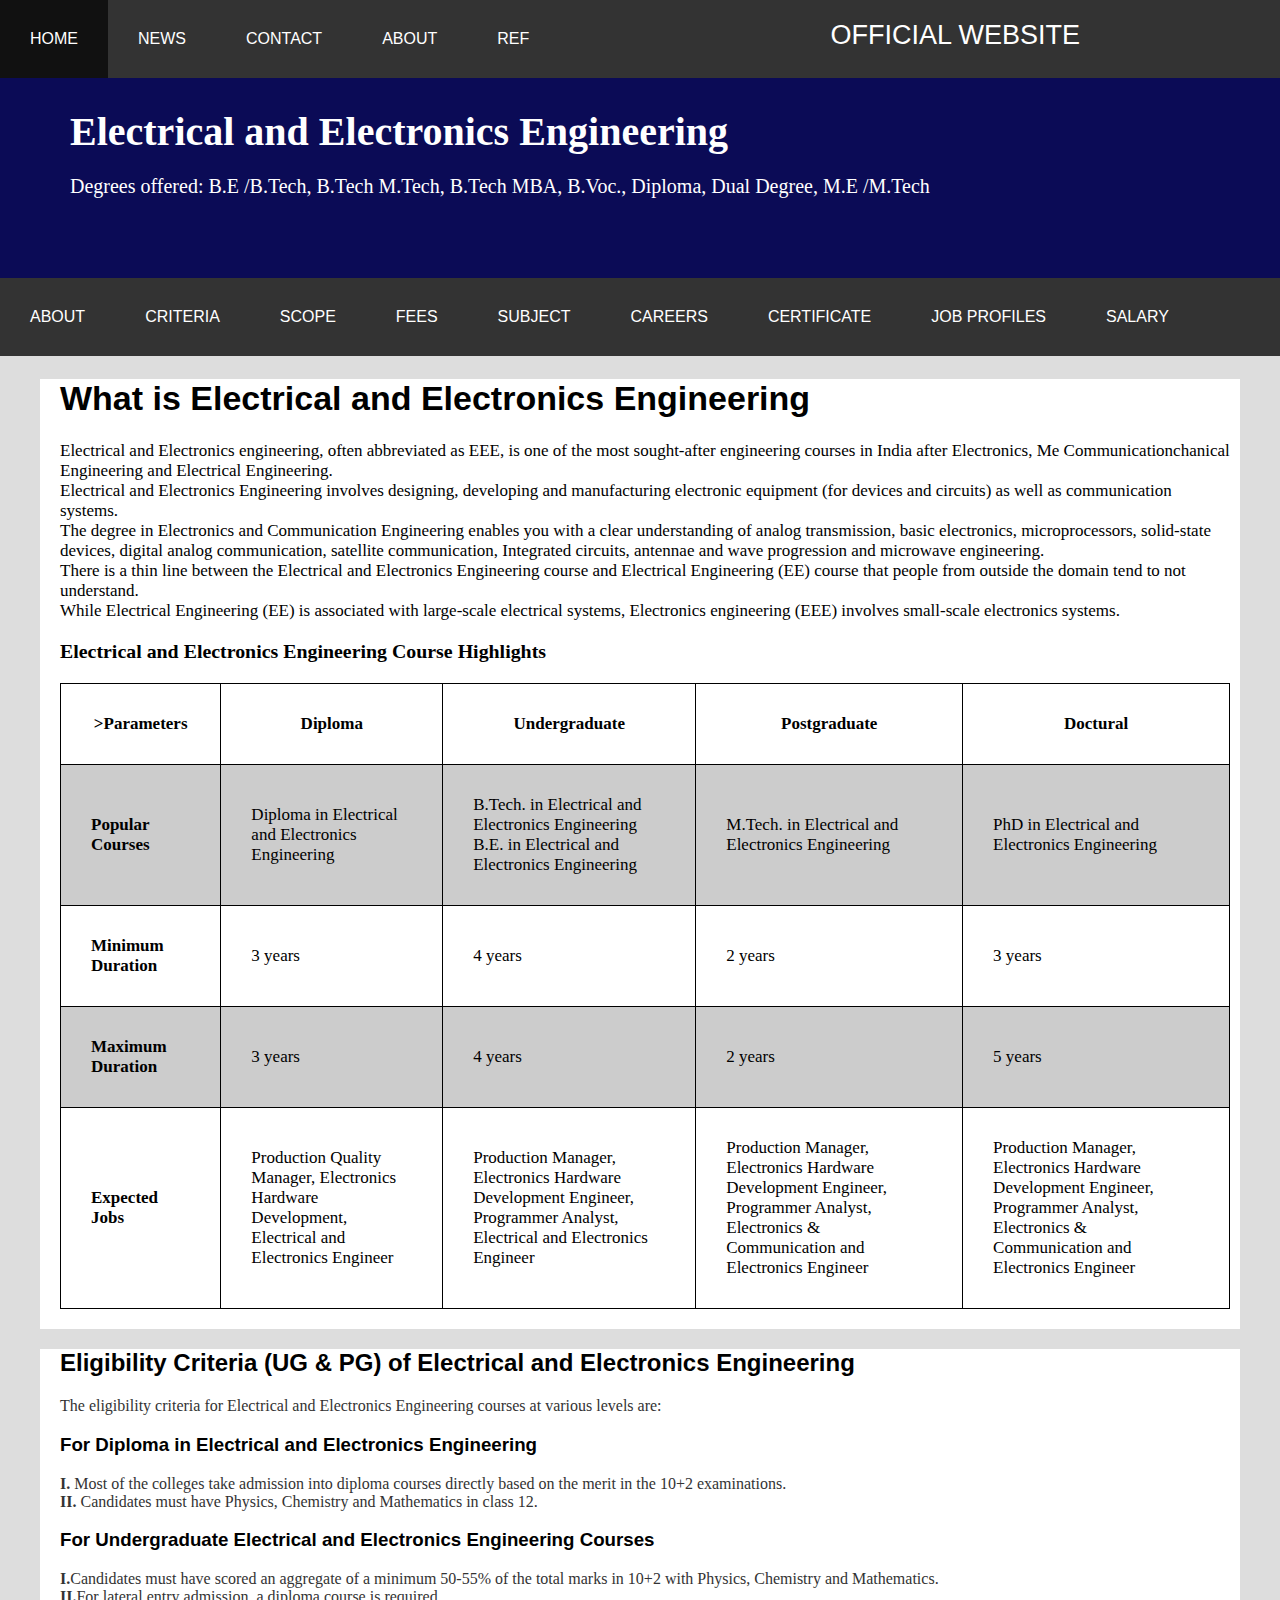
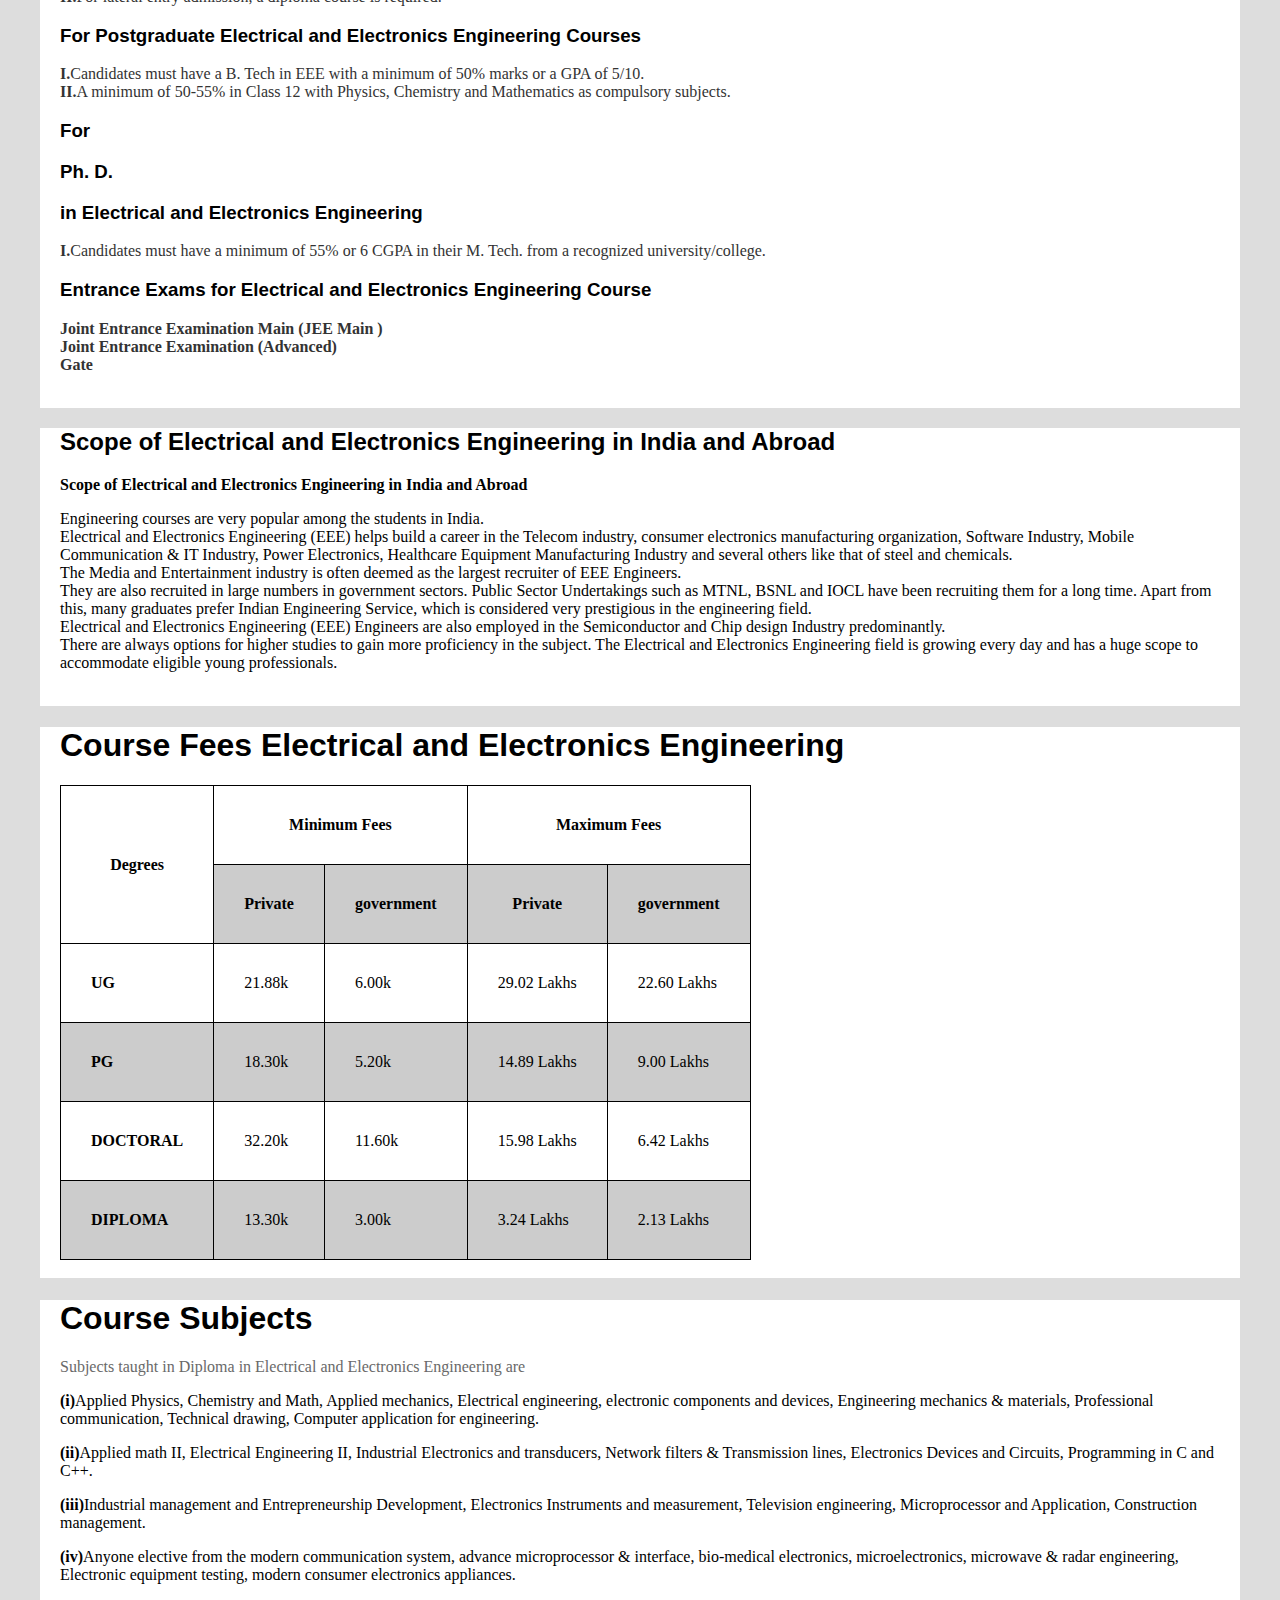
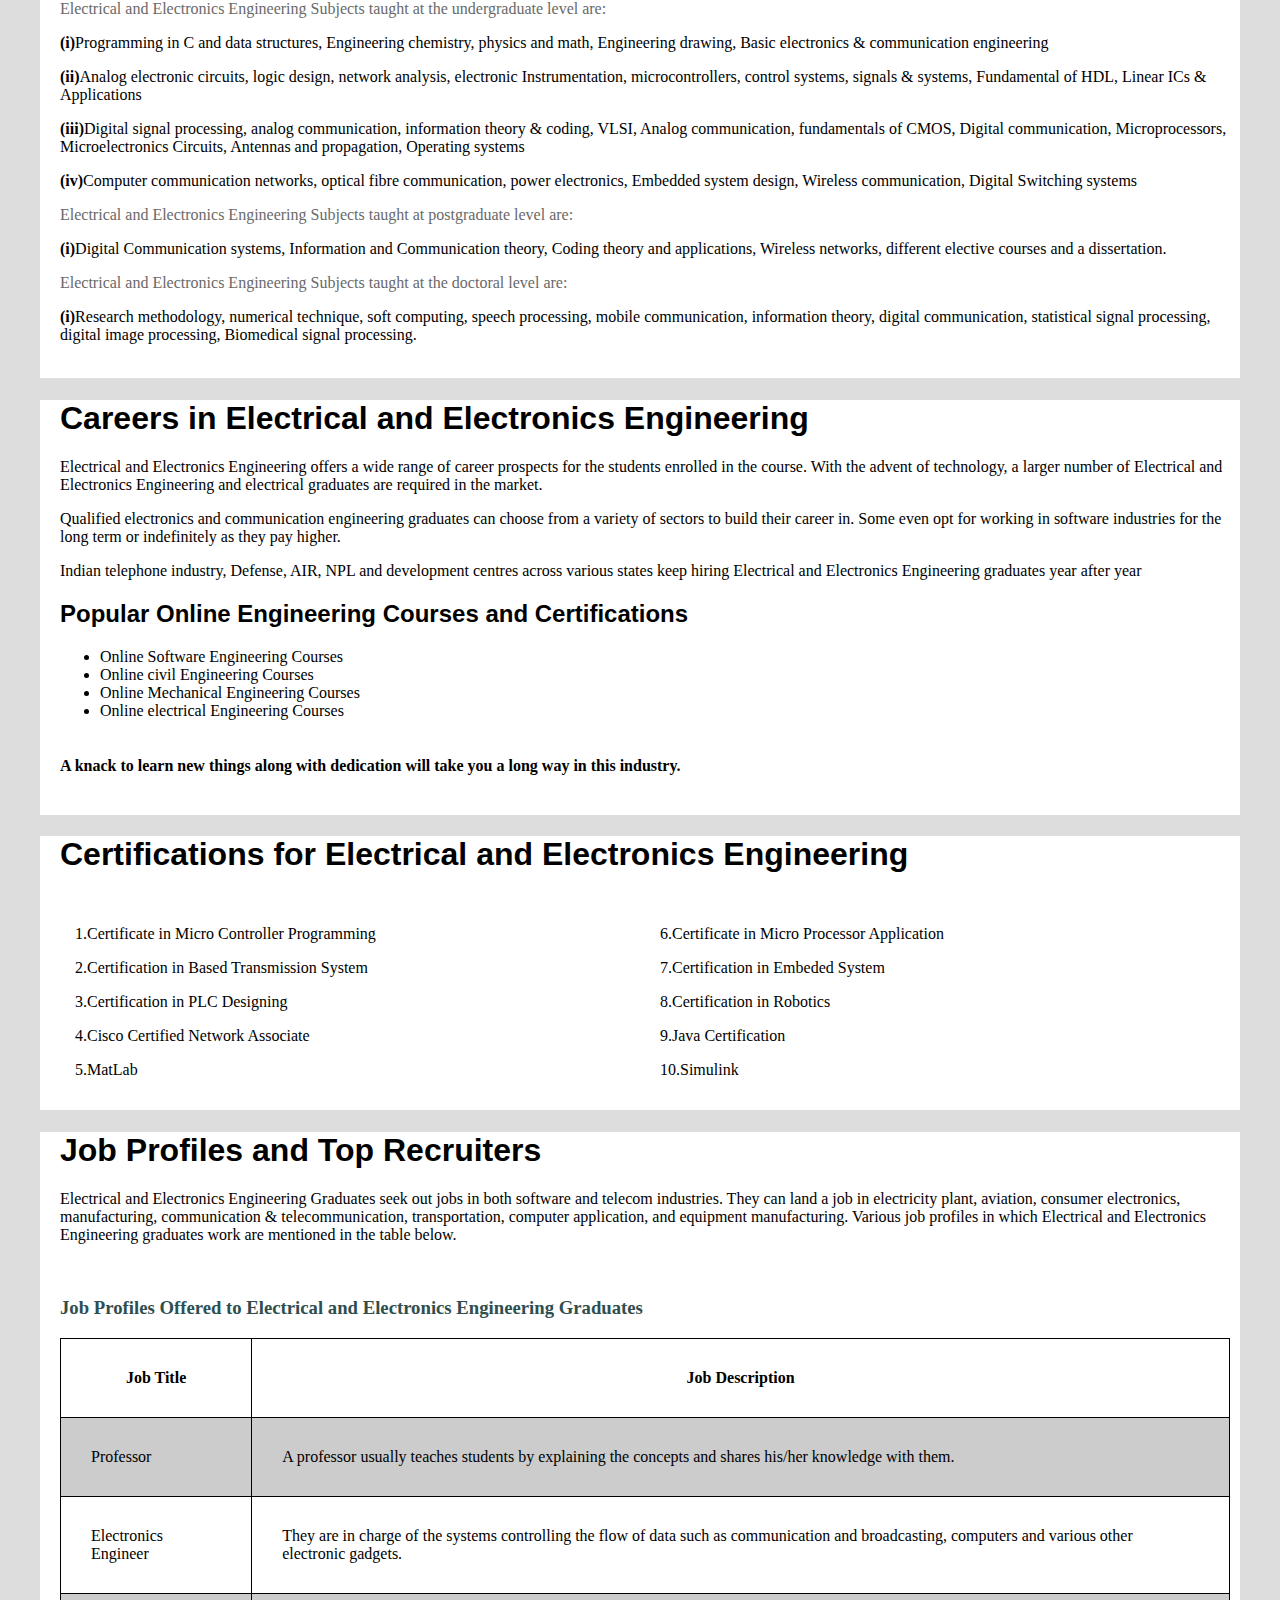
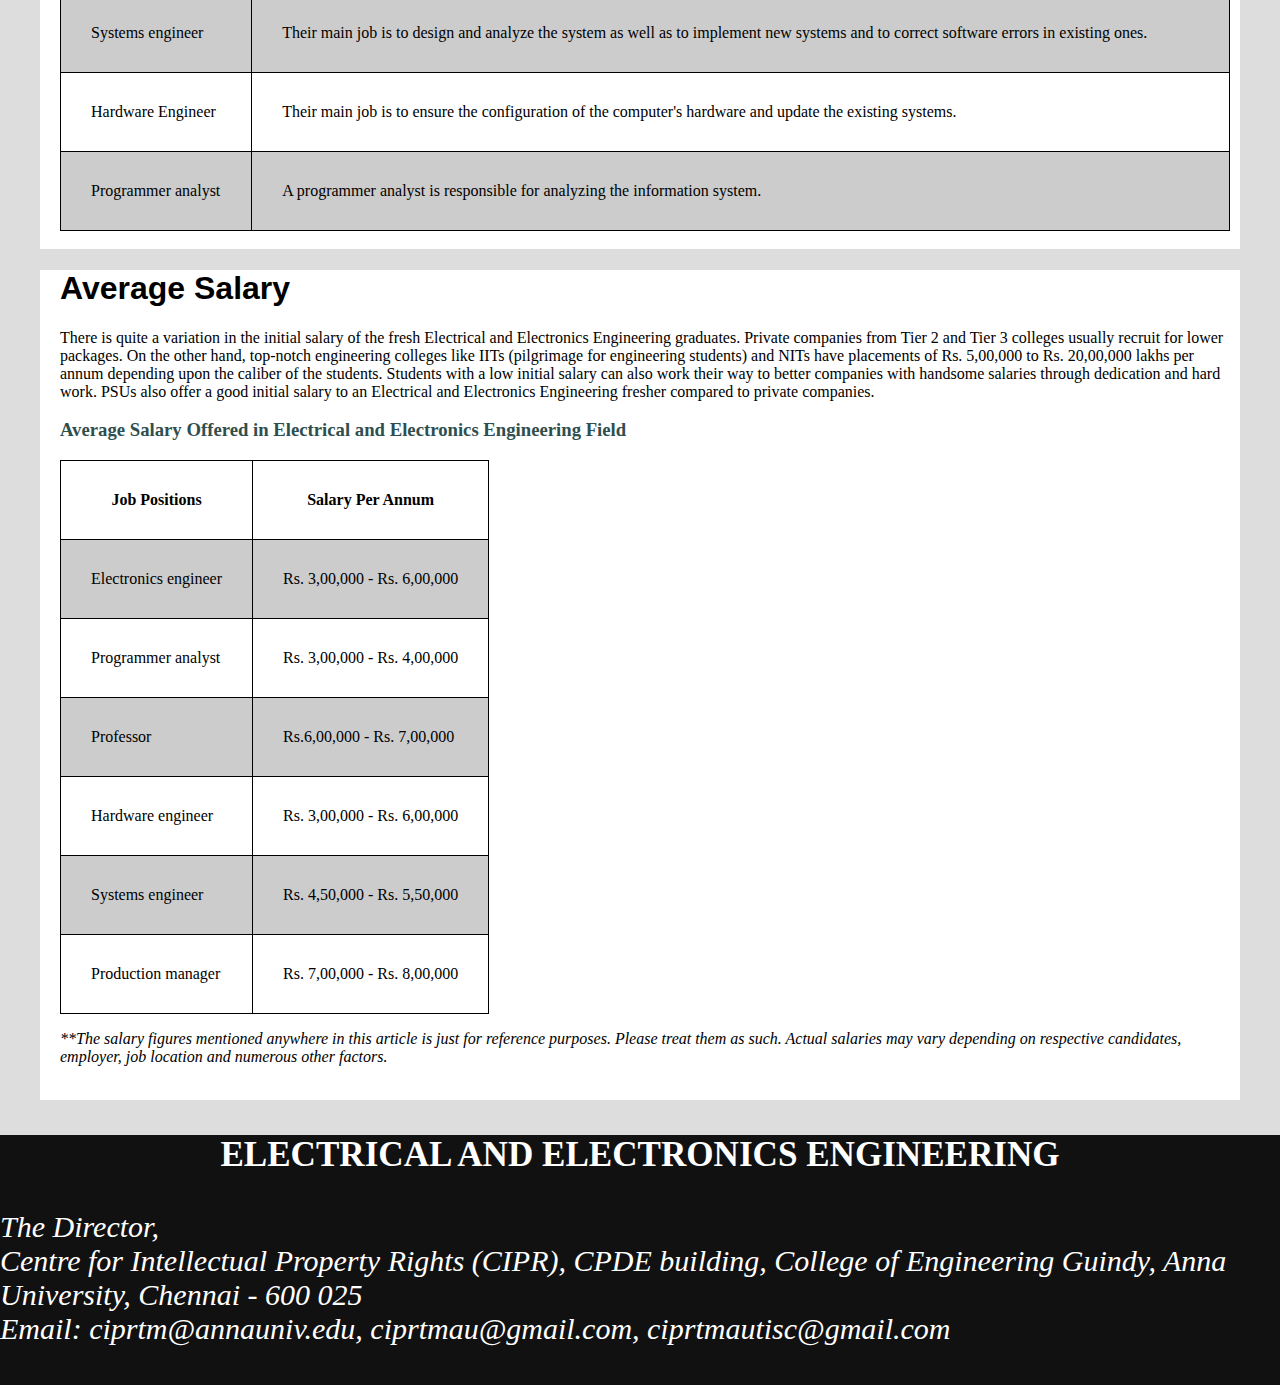
<file: EEE.html>
<!DOCTYPE html>
<html lang="en">
<head>
    <meta charset="UTF-8">
    <meta http-equiv="X-UA-Compatible" content="IE=edge">
    <meta name="viewport" content="width=device-width, initial-scale=1.0">
    <link rel='stylesheet' type='text/css' media='screen' href='style1.css'>
    <title>EEE</title>

</head>
<body style="background-color: #ddd ;">
    <ol>
        <li><a href "#home">HOME</a></li>
        <li><a href "#news">NEWS</a></li>
        <li><a href "#contact">CONTACT</a></li>
        <li><a href "#about">ABOUT</a></li>
        <li><a href "#ref">REF</a></li>
        <li class="ri" >OFFICIAL WEBSITE</li>
    </ol>
<header>
 <div>
  <div class="gallery"> 
  <img src="images/eee.jpg" alt="EEE">
  </div>
  <b>Electrical and Electronics Engineering</b>
  <p style="font-size:20px;">Degrees offered: B.E /B.Tech, B.Tech M.Tech, B.Tech MBA, B.Voc., Diploma, Dual Degree, M.E /M.Tech</p>
</header>
<ol>
  <li><a href= "#about">ABOUT</a></li>
  <li><a href ="#criteria">CRITERIA</a></li>
  <li><a href ="#scope">SCOPE</a></li>
  <li><a href ="#fees">FEES</a></li>
  <li><a href ="#subject">SUBJECT</a></li>
  <li><a href= "#careers">CAREERS</a></li>
  <li><a href ="#certificates">CERTIFICATE</a></li>
  <li><a href ="#jobprofiles">JOB PROFILES</a></li>
  <li><a href ="#salary">SALARY</a></li>
</ol>
<div class="abouh" id="about" >
<h1 style="font-family:'Trebuchet MS', 'Lucida Sans Unicode', 'Lucida Grande', 'Lucida Sans', Arial, sans-serif;">What is Electrical and Electronics Engineering</h1>
<p >Electrical and Electronics engineering, often abbreviated as EEE, is one of the most sought-after engineering courses in India
 after Electronics, Me Communicationchanical Engineering and Electrical Engineering.<br> Electrical and Electronics Engineering involves designing,
 developing and manufacturing electronic equipment (for devices and circuits) as well as communication systems.<br> The degree in Electronics
 and Communication Engineering enables you with a clear understanding of analog transmission, basic electronics, microprocessors, 
 solid-state devices, digital analog communication, satellite communication, Integrated circuits, antennae and wave progression
 and microwave engineering.<br>
 There is a thin line between the Electrical and Electronics Engineering course and Electrical Engineering (EE) course that people
 from outside the domain tend to not understand. <br> While Electrical Engineering (EE) is associated with large-scale electrical systems,
 Electronics engineering (EEE) involves small-scale electronics systems.</p>
<h3>Electrical and Electronics Engineering Course Highlights</h3>
<table>
  <tr>
    <th><b>>Parameters</b></th>
    <th><b>Diploma</b></th>
    <th><b>Undergraduate</b></th>
    <th><b>Postgraduate</b></th>
    <th><b>Doctural</b></th>
  </tr>
  <tr>
    <td><b>Popular Courses</b></td>
    <td>Diploma in Electrical and Electronics Engineering</td>
    <td>B.Tech. in Electrical and Electronics Engineering
      B.E. in Electrical and Electronics Engineering</td>
    <td>M.Tech. in Electrical and Electronics Engineering</td>
    <td>PhD in Electrical and Electronics Engineering</td>
    </tr>
  <tr>
    <td><b>Minimum Duration</b></td>
    <td>3 years</td>
    <td>4 years</td>
    <td>2 years</td>
    <td>3 years</td>
  </tr>
  <tr>
    <td><b>Maximum Duration</b></td>
    <td>3 years</td>
    <td>4 years</td>
    <td>2 years</td>
    <td>5 years</td>
  </tr>
  <tr>
    <td><b>Expected Jobs</b></td>
    <td>Production Quality Manager, Electronics Hardware Development, Electrical and Electronics Engineer</td>
    <td>Production Manager, Electronics Hardware Development Engineer, Programmer Analyst, Electrical and Electronics Engineer</td>
    <td>Production Manager, Electronics Hardware Development Engineer, Programmer Analyst, Electronics & Communication and Electronics Engineer</td>
    <td>Production Manager, Electronics Hardware Development Engineer, Programmer Analyst, Electronics & Communication and Electronics Engineer</td>
  </tr>
</table><br>
</div>
<div class="abouy" id="criteria">
 <h2 style="font-family:'Trebuchet MS', 'Lucida Sans Unicode', 'Lucida Grande', 'Lucida Sans', Arial, sans-serif;"><b>Eligibility Criteria (UG & PG) of Electrical and Electronics Engineering</b></h2>
 <p style="color: #333;">The eligibility criteria for Electrical and Electronics Engineering courses at various levels are:</p>
 <h3 style="font-family:'Trebuchet MS', 'Lucida Sans Unicode', 'Lucida Grande', 'Lucida Sans', Arial, sans-serif;">For Diploma in Electrical and Electronics Engineering </h3>
 <p style="color: #333;"><b>I.</b>  Most of the colleges take admission into diploma courses directly based on the merit in the 10+2 examinations.<br>
  <b>II.</b> Candidates must have Physics, Chemistry and Mathematics in class 12.</p>
<h3 style="font-family:'Trebuchet MS', 'Lucida Sans Unicode', 'Lucida Grande', 'Lucida Sans', Arial, sans-serif;">For Undergraduate Electrical and Electronics Engineering Courses</h3>
<p style="color: #333;"><b>I.</b>Candidates must have scored an aggregate of a minimum 50-55% of the total marks in 10+2 with Physics, Chemistry and Mathematics.<br>
<b>II.</b>For lateral entry admission, a diploma course is required.</p>
<h3 style="font-family:'Trebuchet MS', 'Lucida Sans Unicode', 'Lucida Grande', 'Lucida Sans', Arial, sans-serif;">For Postgraduate Electrical and Electronics Engineering Courses</h3>
<p style="color: #333;"><b>I.</b>Candidates must have a B. Tech in EEE with a minimum of 50% marks or a GPA of 5/10.<br>
<b>II.</b>A minimum of 50-55% in Class 12 with Physics, Chemistry and Mathematics as compulsory subjects.</p>
<h3 style="font-family:'Trebuchet MS', 'Lucida Sans Unicode', 'Lucida Grande', 'Lucida Sans', Arial, sans-serif;">For</h3>
<h3 style="font-family:'Trebuchet MS', 'Lucida Sans Unicode', 'Lucida Grande', 'Lucida Sans', Arial, sans-serif;">Ph. D.</h3>
<h3 style="font-family:'Trebuchet MS', 'Lucida Sans Unicode', 'Lucida Grande', 'Lucida Sans', Arial, sans-serif;"> in Electrical and Electronics Engineering</h3>
<p style="color: #333;"><b>I.</b>Candidates must have a minimum of 55% or 6 CGPA in their M. Tech. from a recognized university/college.</p>
<h3 style="font-family:'Trebuchet MS', 'Lucida Sans Unicode', 'Lucida Grande', 'Lucida Sans', Arial, sans-serif;">Entrance Exams for Electrical and Electronics Engineering Course</h3>
<p style="color: #333;"><b> Joint Entrance Examination Main (JEE Main )<br>
      Joint Entrance Examination (Advanced)<br>
      Gate</b></p> <br>
</div>
<div class="abouy" id="scope">
<h2 style="font-family:'Trebuchet MS', 'Lucida Sans Unicode', 'Lucida Grande', 'Lucida Sans', Arial, sans-serif;">Scope of Electrical and Electronics Engineering in India and Abroad</h2>
<p><b>Scope of Electrical and Electronics Engineering in India and Abroad</b></p>
<p>Engineering courses are very popular among the students in India. <br>Electrical and Electronics Engineering (EEE) helps build a career in the Telecom industry,
    consumer electronics manufacturing organization, Software Industry, Mobile Communication & IT Industry, Power Electronics, Healthcare Equipment Manufacturing Industry and several
    others like that of steel and chemicals.<br> The Media and Entertainment industry is often deemed as the largest
     recruiter of EEE Engineers.<br>
     They are also recruited in large numbers in government sectors. Public Sector Undertakings such as MTNL, BSNL and IOCL have been recruiting them for a long time.
      Apart from this, many graduates prefer Indian Engineering Service, which is considered very prestigious in the engineering field. <br>
      Electrical and Electronics Engineering (EEE) Engineers are also employed in the 
      Semiconductor and Chip design Industry predominantly.<br>
      There are always options for higher studies to gain more proficiency in the subject. The Electrical and Electronics Engineering field
       is growing every day and has a  huge scope to accommodate eligible young professionals.</p><br>
</div>
<div class="abouy" id="fees">
<h1 style="font-family:'Trebuchet MS', 'Lucida Sans Unicode', 'Lucida Grande', 'Lucida Sans', Arial, sans-serif;">Course Fees Electrical and Electronics Engineering</h1>
<table>
  <tr>
    <th rowspan="2">Degrees</th>
    <th colspan="2">Minimum Fees</th>
    <th colspan="2">Maximum Fees</th>
  </tr>
  <tr>
    <th>Private</th>
    <th>government</th>
    <th>Private</th>
    <th>government</th>
  </tr>
  <tr>
    <td><b>UG</b></td>
    <td>21.88k</td>
    <td>6.00k</td>
    <td>29.02 Lakhs</td>
    <td>22.60 Lakhs</td>
  </tr>
  <tr>
    <td><b>PG</b></td>
    <td>18.30k</td>
    <td>5.20k</td>
    <td>14.89 Lakhs</td>
    <td>9.00 Lakhs</td>
  </tr>
  <tr>
    <td><b>DOCTORAL</b></td>
    <td>32.20k</td>
    <td>11.60k</td>
    <td>15.98 Lakhs</td>
    <td>6.42 Lakhs</td>
  </tr>
  <tr>
    <td><b>DIPLOMA</b></td>
    <td>13.30k</td>
    <td>3.00k</td>
    <td>3.24 Lakhs</td>
    <td>2.13 Lakhs</td>
  </tr>
</table><br>
</div>
<div class="abouy" id="subject">
<h1 style="font-family:'Trebuchet MS', 'Lucida Sans Unicode', 'Lucida Grande', 'Lucida Sans', Arial, sans-serif;">Course Subjects</h1>
<p style="color: dimgray;">Subjects taught in Diploma in Electrical and Electronics Engineering are</p>

<p> <b>(i)</b>Applied Physics, Chemistry and Math, Applied mechanics, Electrical engineering, electronic components and
 devices, Engineering mechanics & materials, Professional communication, Technical drawing, Computer application for engineering.</p>
<p> <b>(ii)</b>Applied math II, Electrical Engineering II, Industrial Electronics and transducers, Network filters & Transmission lines,
   Electronics Devices and Circuits, Programming in C and C++.</p>
<p> <b>(iii)</b>Industrial management and Entrepreneurship Development, Electronics Instruments and measurement,
   Television engineering, Microprocessor and Application, Construction management.</p>
<p> <b>(iv)</b>Anyone elective from the modern communication system, advance microprocessor & interface, bio-medical electronics,
   microelectronics, microwave & radar engineering, Electronic equipment testing, modern consumer electronics appliances.</p>
<p style="color: dimgray;">Electrical and Electronics Engineering Subjects taught at the undergraduate level are:</p>
<p><b>(i)</b>Programming in C and data structures, Engineering chemistry, physics and math,
   Engineering drawing, Basic electronics & communication engineering</p>
<p><b>(ii)</b>Analog electronic circuits, logic design, network analysis, electronic Instrumentation, microcontrollers, control systems,
   signals & systems, Fundamental of HDL, Linear ICs & Applications</p>
<p><b>(iii)</b>Digital signal processing, analog communication, information theory & coding, VLSI, Analog communication, fundamentals of CMOS, 
  Digital communication, Microprocessors, Microelectronics Circuits, Antennas and propagation, Operating systems</p>
<p><b>(iv)</b>Computer communication networks, optical fibre communication, power electronics, 
  Embedded system design, Wireless communication, Digital Switching systems</p>
<p style="color: dimgray;">Electrical and Electronics Engineering Subjects taught at postgraduate level are:</p>
<p><b>(i)</b>Digital Communication systems, Information and Communication theory, 
  Coding theory and applications, Wireless networks, different elective courses and a dissertation.</p>
<p style="color: dimgray;">Electrical and Electronics Engineering Subjects taught at the doctoral level are:</p>
<p><b>(i)</b>Research methodology, numerical technique, soft computing, speech processing, mobile communication, information theory, digital communication,
   statistical signal processing, digital image processing, Biomedical signal processing.</p><br>
</div>
<div class="abouy" id="careers">
<h1 style="font-family:'Trebuchet MS', 'Lucida Sans Unicode', 'Lucida Grande', 'Lucida Sans', Arial, sans-serif;">Careers in Electrical and Electronics Engineering</h1>
<p>Electrical and Electronics Engineering offers a wide range of career prospects for the students enrolled in the course. With the advent of technology,
   a larger number of Electrical and Electronics Engineering and electrical graduates are required in the market.</p><p> Qualified electronics and
    communication engineering graduates can choose from a variety of sectors to build their career in. Some even opt for working in software industries 
    for the long term or indefinitely as they pay higher.</p><p> Indian telephone industry, Defense, AIR, NPL and development centres across various states keep
     hiring Electrical and Electronics Engineering graduates year after year</p>
<h2 style="font-family:'Trebuchet MS', 'Lucida Sans Unicode', 'Lucida Grande', 'Lucida Sans', Arial, sans-serif;">Popular Online Engineering Courses and Certifications</h2>
<ul class="a">
  <li>Online Software Engineering Courses</li><br>
  <li>Online civil Engineering Courses</li><br>
  <li>Online Mechanical Engineering Courses</li><br>
  <li>Online electrical Engineering Courses</li>
</ul><br>
<h4>A knack to learn new things along with dedication will take you a long way in this industry.</h4><br>
</div>
<div class="abouy" id="certificates">
 <h1 >Certifications for Electrical and Electronics Engineering</h1> 
 <div class="row" >
  <div class="column"  >
    <p>1.Certificate in Micro Controller Programming</p>
    <p>2.Certification in Based Transmission System</p>
    <p>3.Certification in PLC Designing</p>
    <p>4.Cisco Certified Network Associate</p>
    <p>5.MatLab</p>
  </div>
  <div class="column" >
    <p>6.Certificate in Micro Processor Application</p>
    <p>7.Certification in Embeded System</p>
    <p>8.Certification in Robotics</p>
    <p>9.Java Certification</p>
    <p>10.Simulink</p>
  </div>
</div>  
</div>
<div class="abouy" id=jobprofiles>
<h1>Job Profiles and Top Recruiters</h1>
<p>Electrical and Electronics Engineering Graduates seek out jobs in both software and telecom industries.
   They can land a job in electricity plant, aviation, consumer electronics, manufacturing, communication & telecommunication, 
   transportation, computer application, and equipment manufacturing. Various job profiles in which Electrical and Electronics
    Engineering graduates work are mentioned in the table below.</p><br>
<h3 style="color: darkslategrey;">Job Profiles Offered to Electrical and Electronics Engineering Graduates</h3>
<table>
  <tr>
    <th>Job Title</th>
    <th>Job Description</th>
  </tr>
  <tr>
    <td>Professor</td>
    <td>A professor usually teaches students by explaining the concepts and shares his/her knowledge with them.</td>
  </tr>
  <tr>
    <td>Electronics Engineer</td>
    <td>They are in charge of the systems controlling the flow of data such as communication and broadcasting, computers and various other electronic gadgets.</td>
  </tr>
  <tr>
    <td>Systems engineer</td>
    <td>Their main job is to design and analyze the system as well as to implement new systems and to correct software errors in existing ones.</td>
  </tr>
  <tr>
    <td>Hardware Engineer</td>
    <td>Their main job is to ensure the configuration of the computer's hardware and update the existing systems.</td>
  </tr>
  <tr>
    <td>Programmer analyst</td>
    <td>A programmer analyst is responsible for analyzing the information system. </td>
  </tr>
  </table><br>
</div>
<div class="abouy" id="salary">
<h1>Average Salary</h1>
<p>There is quite a variation in the initial salary of the fresh Electrical and Electronics Engineering graduates. 
  Private companies from Tier 2 and Tier 3 colleges usually recruit for lower packages. On the other hand, 
  top-notch engineering colleges like IITs (pilgrimage for engineering students) and NITs have placements 
  of Rs. 5,00,000 to Rs. 20,00,000 lakhs per annum depending upon the caliber of the students. Students with a low initial 
  salary can also work their way to better companies with handsome salaries through dedication and hard work.
   PSUs also offer a good initial salary to an Electrical and Electronics Engineering fresher compared to private companies.</p>
<h3 style="color: darkslategrey;">Average Salary Offered in Electrical and Electronics Engineering Field</h3>
<table>
  <tr>
    <th>Job Positions</th>
    <th>Salary Per Annum</th>
  </tr>
  <tr>
    <td>Electronics engineer</td>
    <td>Rs. 3,00,000 - Rs. 6,00,000</td>
  </tr>
  <tr>
    <td>Programmer analyst</td>
    <td>Rs. 3,00,000 - Rs. 4,00,000</td>
  </tr>
  <tr>
    <td>Professor</td>
    <td>Rs.6,00,000 - Rs. 7,00,000</td>
  </tr>
  <tr>
    <td>Hardware engineer</td>
    <td>Rs. 3,00,000 - Rs. 6,00,000</td>
  </tr>
  <tr>
    <td>Systems engineer</td>
    <td>Rs. 4,50,000 - Rs. 5,50,000</td>
  </tr>
  <tr>
    <td>Production manager</td>
    <td>Rs. 7,00,000 - Rs. 8,00,000</td>
  </tr>
</table>
<p><i>**The salary figures mentioned anywhere in this article is just for reference purposes.
   Please treat them as such. Actual salaries may vary depending on respective candidates,
    employer, job location and numerous other factors.</i></p><br>
</div>
</div>
<footer>
<h3 style="text-align:center">ELECTRICAL AND ELECTRONICS ENGINEERING</h3>
<address>
The Director,<br>
Centre for Intellectual Property Rights (CIPR),
CPDE building,
College of Engineering Guindy,
Anna University, Chennai - 600 025<br>
Email: ciprtm@annauniv.edu, ciprtmau@gmail.com, ciprtmautisc@gmail.com
</address>
</footer>
</body>
</html>
</file>
<file: style1.css>
ol {
    list-style-type: none;
    margin: 0px;
    padding: 0;
    overflow: hidden;
    background-color: #333;
    font-family: 'Segoe UI', Tahoma, Geneva, Verdana, sans-serif;
}
li {
    float: left;
}
.ri{
    float: right;
    color: white;
    padding: 20px 200px;
    font-size: 27px;
    font-family: Verdana, Geneva, Tahoma, sans-serif;
}
  
li a {
    display: block;
    color: white;
    text-align: center;
    padding: 30px 30px;
    text-decoration: none;
}
  
li a:hover {
    background-color: #111;
}
header{
    background-color: rgb(11, 11, 86);
    height: 200px;
    font-size: 40px;
    color:white;
    padding-top: 30px;
    padding-left: 70px;
}
img{
    width: 170px;
    height: 170px;
    float:right;
    padding-right: 250px;
}
.abouh{
    margin-left: 40px;
    margin-right: 40px;
    background-color: white;
    padding-left: 20px;
    padding-right: 10px;
    font-size: 17px;
}
.abouy{
    margin-left: 40px;
    margin-right: 40px;
    background-color: white;
    padding-left: 20px;
    padding-right: 10px;
    max-width: 100%;
}
table,th,tr,td{
    border: 1px solid black;
    border-collapse: collapse;
    padding: 30px;
    border-style: solid;
    outline:10px;
      
}
tr:nth-child(even){
    background-color: #ccc;
}
.gallery{
    border: 1 px solid #ccc;
    
}
.gallery:hover{
    border: 1 px solid #777;
}
ul.a{
    list-style-type: disc;
    float: none;
  
}
* {
    box-sizing: border-box;
}
  
body {
    margin: 0;
} 
.column {
    float: left;
    width:50%;
    padding: 15px;
}
  
  
  .row::after {
    content: "";
    display: table;
    clear: both;
  }
  @media screen and (max-width:400px) {
    .column {
      width: 100%;
    }
  }
  h1{
    font-family:'Trebuchet MS', 'Lucida Sans Unicode', 'Lucida Grande', 'Lucida Sans', Arial, sans-serif;
  }
  h2{
    font-family:'Trebuchet MS', 'Lucida Sans Unicode', 'Lucida Grande', 'Lucida Sans', Arial, sans-serif;
  }
  footer{
    background-color: #111;
    height: 250px;
    font-size: 30px;
    color:white;  
}
</file>
